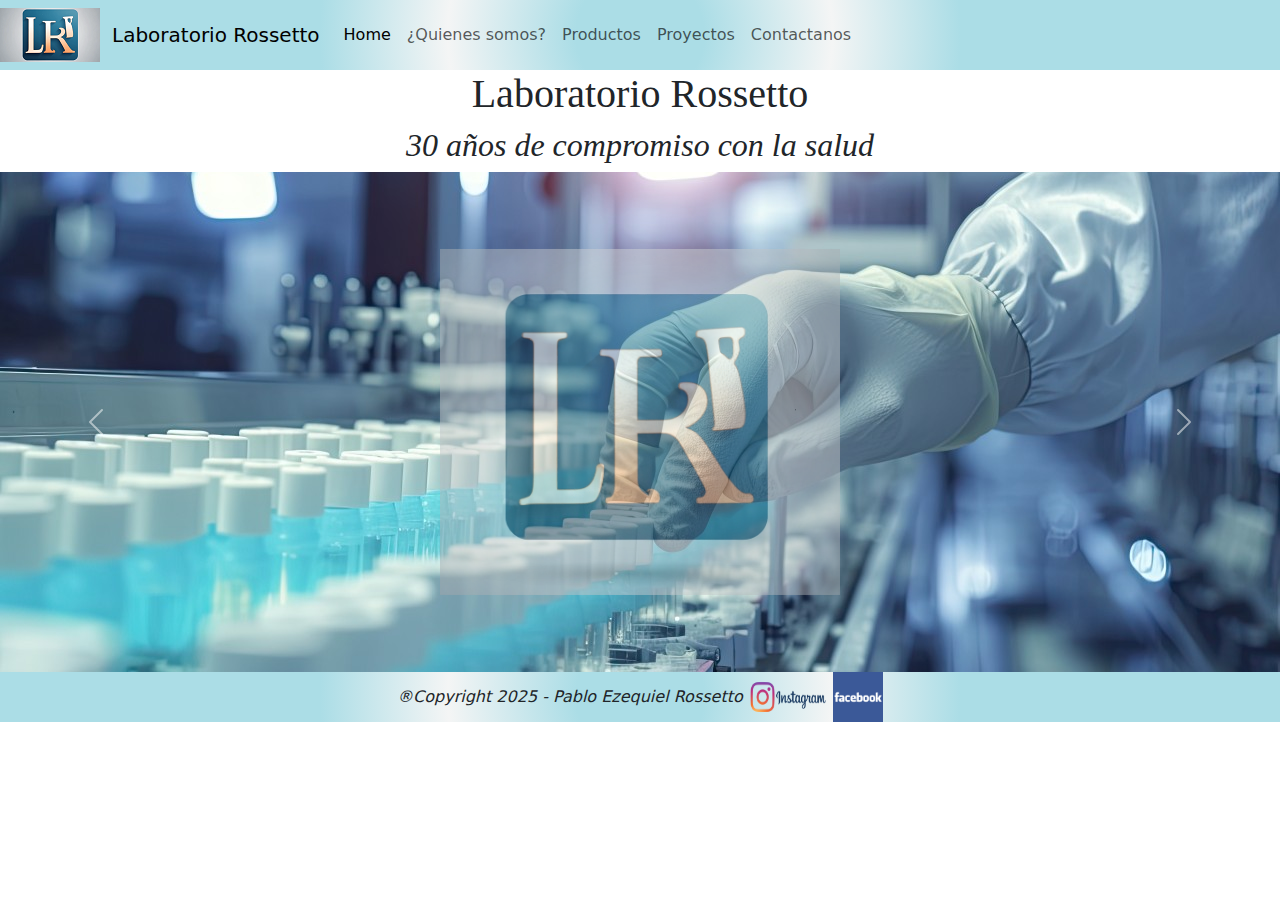
<file: Index.html>
<!DOCTYPE html>
<html lang="en">

<head>
    <meta charset="UTF-8">
    <meta name="viewport" content="width=device-width, initial-scale=1.0">
    <link rel="icon" href="./Complementos/Imagenes/logo-prestaña.png">
    <meta name="description" content="El laboratorio argentino más comprometido con la salud desde hace 30 años">
    <link rel="preconnect" href="https://fonts.googleapis.com">
    <link rel="preconnect" href="https://fonts.gstatic.com" crossorigin>
    <link href="https://fonts.googleapis.com/css2?family=Charm:wght@400;700&family=Ubuntu:ital,wght@0,300;0,400;0,500;0,700;1,300;1,400;1,500;1,700&display=swap" rel="stylesheet">
    <link href="https://cdn.jsdelivr.net/npm/bootstrap@5.3.3/dist/css/bootstrap.min.css" rel="stylesheet" integrity="sha384-QWTKZyjpPEjISv5WaRU9OFeRpok6YctnYmDr5pNlyT2bRjXh0JMhjY6hW+ALEwIH" crossorigin="anonymous">
    <link rel="stylesheet" href="./styles/style.css">
    <title>Laboratorio Rossetto</title>
</head>

<body>
    <header>
        <nav class="navbar navbar-expand-lg bg-body-tertiary2">
            <div class="logo">
                <img src="./icons/Logo_pequeño.png" alt="Logo Laboratorio Rossetto">
            </div>
            <div class="container-fluid">
                <a class="navbar-brand" href="./index.html">Laboratorio Rossetto</a>
                <button class="navbar-toggler" type="button" data-bs-toggle="collapse" data-bs-target="#navbarNav" aria-controls="navbarNav" aria-expanded="false" aria-label="Toggle navigation">
                    <span class="navbar-toggler-icon"></span>
                </button>
                <div class="collapse navbar-collapse" id="navbarNav">
                    <ul class="navbar-nav">
                        <li class="nav-item">
                            <a class="nav-link active activo" aria-current="page" href="./index.html">Home</a>
                        </li>
                        <li class="nav-item">
                            <a class="nav-link activo" href="./pages/quienes-somos.html">¿Quienes somos?</a>
                        </li>
                        <li class="nav-item">
                            <a class="nav-link activo" href="./pages/productos.html">Productos</a>
                        </li>
                        <li class="nav-item">
                            <a class="nav-link activo" href="./pages/nuevos-proyectos.html">Proyectos</a>
                        </li>
                        <li class="nav-item">
                            <a class="nav-link activo" href="./pages/contacto.html">Contactanos</a>
                        </li>
                    </ul>
                </div>
            </div>
        </nav>
    </header>

    <main>
        <h1 class="text-center">Laboratorio Rossetto</h1>
        <h2 class="text-center"><em>30 años de compromiso con la salud</em></h2>
        <div id="carouselExampleAutoplaying" class="carousel slide" data-bs-ride="carousel">
            <img src="./icons/logo-grande.png" alt="Imagen encima del carrusel" class="overlay-image">
            <div class="carousel-inner">
                <div class="carousel-item active">
                    <img src="./images/manodosi.jfif" class="d-block w-100" alt="laboratorio mesada">
                </div>
                <div class="carousel-item">
                    <img src="./images/acondi.jpg" class="d-block w-100" alt="foto acondicionamiento primario">
                </div>
                <div class="carousel-item">
                    <img src="./images/dosificado.jpg" class="d-block w-100" alt="foto dosificado">
                </div>
            </div>
            <button class="carousel-control-prev" type="button" data-bs-target="#carouselExampleAutoplaying" data-bs-slide="prev">
                <span class="carousel-control-prev-icon" aria-hidden="true"></span>
                <span class="visually-hidden">Previous</span>
            </button>
            <button class="carousel-control-next" type="button" data-bs-target="#carouselExampleAutoplaying" data-bs-slide="next">
                <span class="carousel-control-next-icon" aria-hidden="true"></span>
                <span class="visually-hidden">Next</span>
            </button>
        </div>
    </main>

    <footer>
        <div class="pie">
            <em>®Copyright 2025 - Pablo Ezequiel Rossetto</em>
            <a href="https://www.instagram.com/"><img src="./icons/instagram.png" alt="Instagram" width="80" height="50"></a>
            <a href="https://www.facebook.com/?locale=es_LA"><img src="./icons/facebook.png" alt="Facebook" width="50" height="50"></a>
        </div>
    </footer>

    <script src="https://cdn.jsdelivr.net/npm/bootstrap@5.3.3/dist/js/bootstrap.bundle.min.js" integrity="sha384-YvpcrYf0tY3lHB60NNkmXc5s9fDVZLESaAA55NDzOxhy9GkcIdslK1eN7N6jIeHz" crossorigin="anonymous"></script>
</body>

</html>
</file>
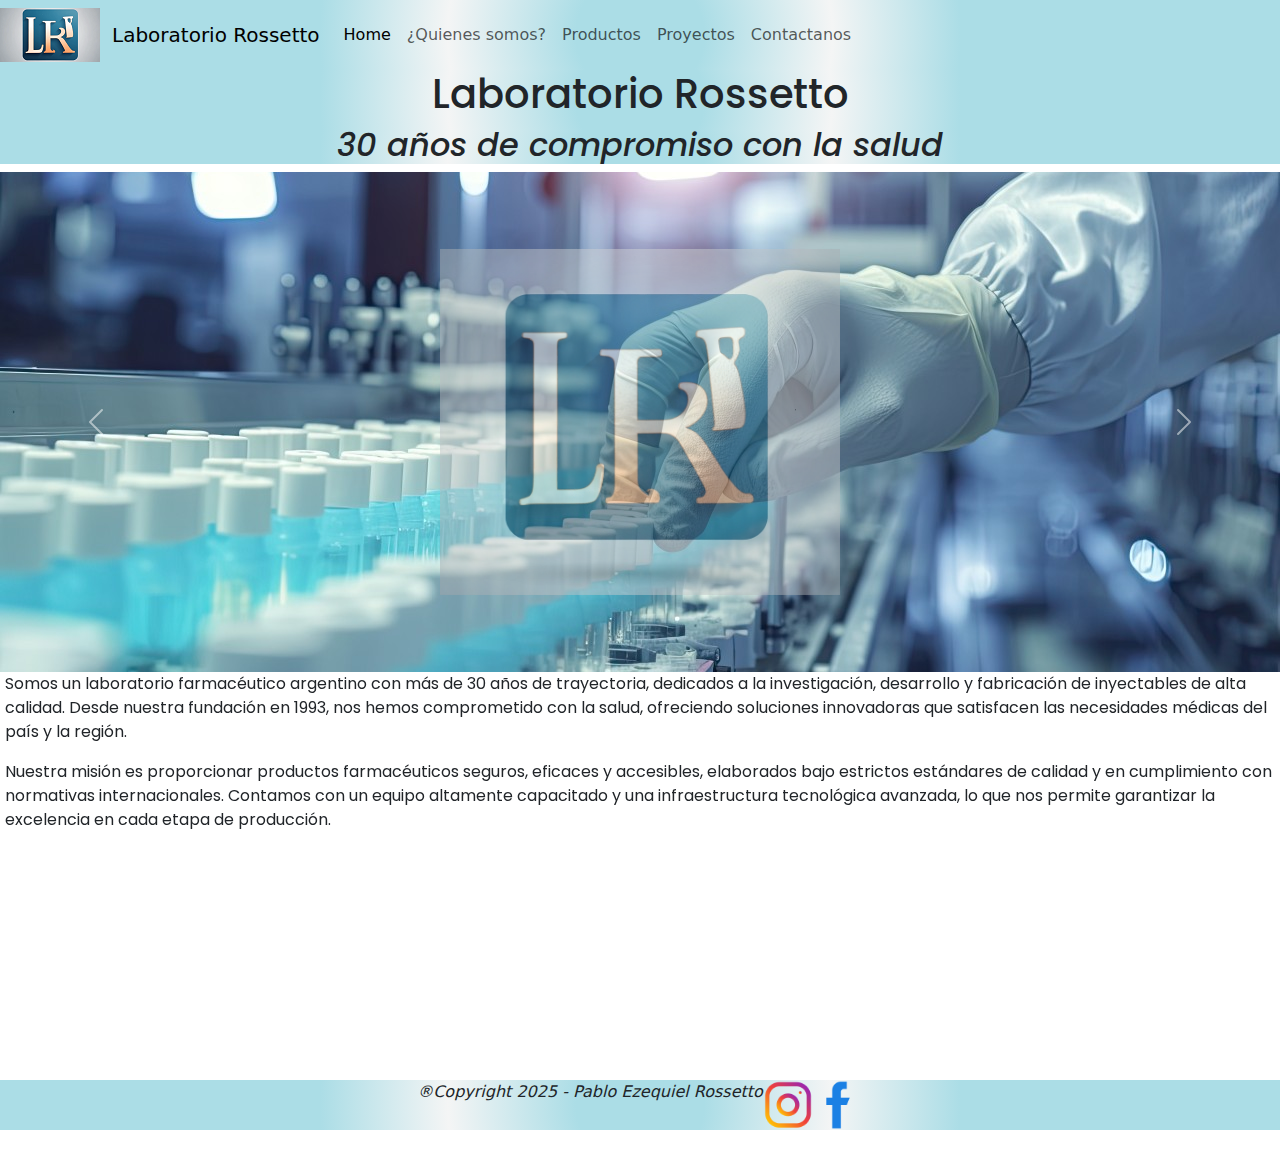
<file: index.html>
<!DOCTYPE html>
<html lang="en">

<head>
    <meta charset="UTF-8">
    <meta name="viewport" content="width=device-width, initial-scale=1.0">
    <meta name="keywords" content="laboratorio, salud, inyectable, argentino, compromiso, seguridad, medicina">
    <meta name="description" content="Laboratorio Rossetto, laboratorio argentino comprometido con la salud desde hace 30 años. Productos inyectables de primera linea y nuevos desarrollos.">
    <link rel="icon" href="./icons/logo-prestaña.png">
    <meta name="description" content="El laboratorio argentino más comprometido con la salud desde hace 30 años">
    <link href="https://cdn.jsdelivr.net/npm/bootstrap@5.3.3/dist/css/bootstrap.min.css" rel="stylesheet" integrity="sha384-QWTKZyjpPEjISv5WaRU9OFeRpok6YctnYmDr5pNlyT2bRjXh0JMhjY6hW+ALEwIH" crossorigin="anonymous">
    <link rel="preconnect" href="https://fonts.googleapis.com">
    <link rel="preconnect" href="https://fonts.gstatic.com" crossorigin>
    <link href="https://fonts.googleapis.com/css2?family=Poppins:ital,wght@0,100;0,200;0,300;0,400;0,500;0,600;0,700;0,800;0,900;1,100;1,200;1,300;1,400;1,500;1,600;1,700;1,800;1,900&display=swap" rel="stylesheet">
    <link rel="stylesheet" href="https://cdnjs.cloudflare.com/ajax/libs/animate.css/4.1.1/animate.min.css"/><!--animaciones animatecss-->
    <link href="https://unpkg.com/aos@2.3.1/dist/aos.css" rel="stylesheet"><!--AOS-->
    <link rel="stylesheet" href="./styles/style.css"> <!--css-->
    <title>Laboratorio
         Rossetto</title>
</head>

<body>
    <header>
        <nav class="navbar navbar-expand-lg bg-body-tertiary2">
            <div class="logo">
                <a href="./index.html"><img class="logoapear" src="./icons/Logo_pequeño.png" alt="Logo Laboratorio Rossetto"></a>
            </div>
            <div class="container-fluid">
                <a class="navbar-brand" href="./index.html">Laboratorio Rossetto</a>
                <button class="navbar-toggler" type="button" data-bs-toggle="collapse" data-bs-target="#navbarNav" aria-controls="navbarNav" aria-expanded="false" aria-label="Toggle navigation">
                    <span class="navbar-toggler-icon"></span>
                </button>
                <div class="collapse navbar-collapse" id="navbarNav">
                    <ul class="navbar-nav">
                        <li class="nav-item">
                            <a class="nav-link active activo" aria-current="page" href="./index.html">Home</a>
                        </li>
                        <li class="nav-item">
                            <a class="nav-link activo" href="./pages/quienes-somos.html">¿Quienes somos?</a>
                        </li>
                        <li class="nav-item">
                            <a class="nav-link activo" href="./pages/productos.html">Productos</a>
                        </li>
                        <li class="nav-item">
                            <a class="nav-link activo" href="./pages/nuevos-proyectos.html">Proyectos</a>
                        </li>
                        <li class="nav-item">
                            <a class="nav-link activo" href="./pages/contacto.html">Contactanos</a>
                        </li>
                    </ul>
                </div>
            </div>
        </nav>
    </header>

    <main>
        <div class="titulos">
            <h1 class="text-center">Laboratorio Rossetto</h1>
            <h2 class="text-center"><em>30 años de compromiso con la salud</em></h2>
        </div>
        <div id="carouselExampleAutoplaying" class="carousel slide" data-bs-ride="carousel">
            <img src="./icons/logo-grande.png" alt="Imagen encima del carrusel" class="overlay-image">
            <div class="carousel-inner">
                <div class="carousel-item active">
                    <img src="./images/manodosi.jfif" class="d-block w-100" alt="laboratorio mesada">
                </div>
                <div class="carousel-item">
                    <img src="./images/acondi.jpg" class="d-block w-100" alt="foto acondicionamiento primario">
                </div>
                <div class="carousel-item">
                    <img src="./images/dosificado.jpg" class="d-block w-100" alt="foto dosificado">
                </div>
            </div>
            <button class="carousel-control-prev" type="button" data-bs-target="#carouselExampleAutoplaying" data-bs-slide="prev">
                <span class="carousel-control-prev-icon" aria-hidden="true"></span>
                <span class="visually-hidden">Previous</span>
            </button>
            <button class="carousel-control-next" type="button" data-bs-target="#carouselExampleAutoplaying" data-bs-slide="next">
                <span class="carousel-control-next-icon" aria-hidden="true"></span>
                <span class="visually-hidden">Next</span>
            </button>
        </div>
        <div data-aos="fade-up">
            <p>Somos un laboratorio farmacéutico argentino con más de 30 años de trayectoria, dedicados a la investigación, desarrollo y fabricación de inyectables de alta calidad. Desde nuestra fundación en 1993, nos hemos comprometido con la salud, ofreciendo soluciones innovadoras que satisfacen las necesidades médicas del país y la región.</p>
        </div>
        <div data-aos="fade-up">
            <p>Nuestra misión es proporcionar productos farmacéuticos seguros, eficaces y accesibles, elaborados bajo estrictos estándares de calidad y en cumplimiento con normativas internacionales. Contamos con un equipo altamente capacitado y una infraestructura tecnológica avanzada, lo que nos permite garantizar la excelencia en cada etapa de producción.</p>
        </div>
        <div data-aos="fade-up">
            <p>Con presencia en toda América Latina, trabajamos de la mano con hospitales, clínicas y profesionales médicos para mejorar la calidad de vida de los pacientes. Nos enorgullece ser un aliado estratégico del sistema de salud argentino, contribuyendo al bienestar de millones de personas. A lo largo de los años, hemos consolidado relaciones duraderas con instituciones de salud en diferentes países de la región, facilitando el acceso a tratamientos de alta calidad y promoviendo la mejora continua en los procesos médicos. Nuestro compromiso con la salud no solo se limita a la calidad de nuestros productos, sino también a la capacitación y actualización constante de los profesionales de la salud, a quienes apoyamos con información y herramientas necesarias para optimizar la atención a los pacientes. Además, estamos dedicados a la investigación y desarrollo de nuevas soluciones terapéuticas que puedan contribuir a la mejora de la salud pública y a la innovación médica, siempre con el objetivo de hacer llegar productos efectivos y seguros a quienes más lo necesitan. Nos sentimos orgullosos de formar parte del avance del sistema de salud en América Latina, llevando esperanza y calidad de vida a cada uno de los pacientes que confían en nuestras soluciones farmacéuticas.</p>
        </div>
    </main>

    <footer>
            <em>®Copyright 2025 - Pablo Ezequiel Rossetto</em>
            <a href="https://www.instagram.com/"><img class="rs" src="./icons/logo-ig.png" alt="Instagram" ></a>
            <a href="https://www.facebook.com/?locale=es_LA"><img class="rs" src="./icons/logo-fb.png" alt="Facebook"></a>
    </footer>

    <script src="https://cdn.jsdelivr.net/npm/bootstrap@5.3.3/dist/js/bootstrap.bundle.min.js" integrity="sha384-YvpcrYf0tY3lHB60NNkmXc5s9fDVZLESaAA55NDzOxhy9GkcIdslK1eN7N6jIeHz" crossorigin="anonymous"></script>
    <script src="https://unpkg.com/aos@2.3.1/dist/aos.js"></script><!--AOS-->
    <script>
        AOS.init();
      </script>
</body>

</html>
</file>
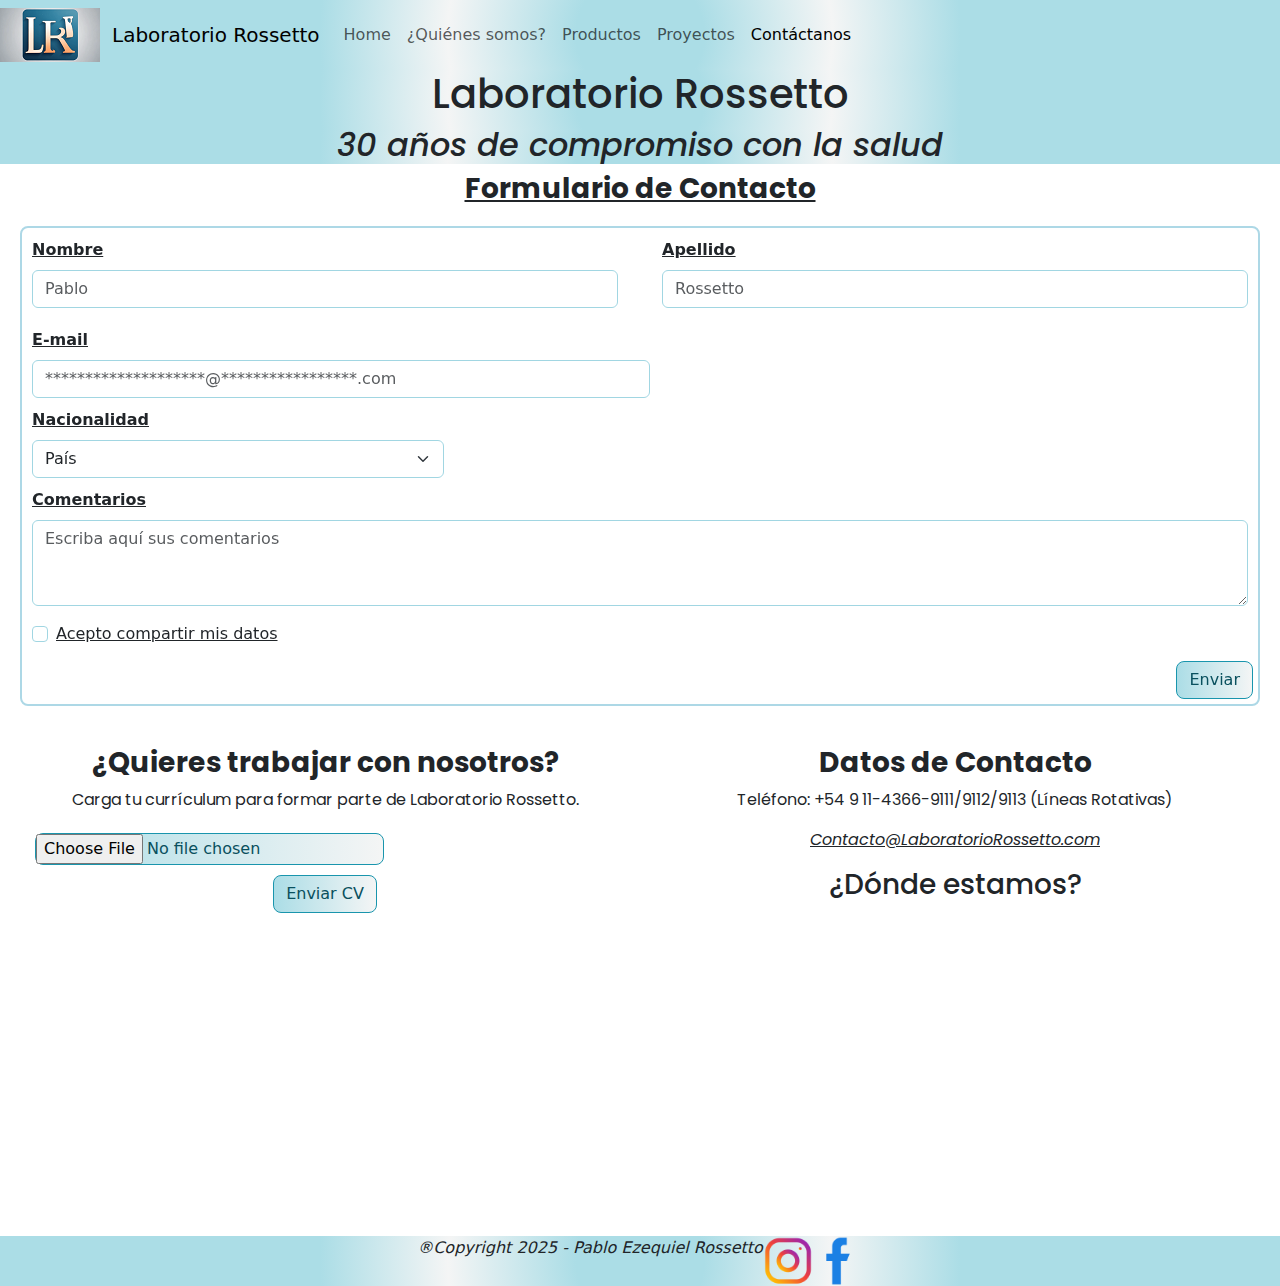
<file: pages/contacto.html>
<!DOCTYPE html>
<html lang="en">
<head>
    <meta charset="UTF-8">
    <meta name="viewport" content="width=device-width, initial-scale=1.0">
    <meta name="keywords" content="laboratorio, contacto, trabajo, curriculum, ubicación">
    <meta name="description" content="Formulario de contacto, ubicación, telefonos y datos de laboratorio Rossetto.Carga de CV">
    <link href="https://cdn.jsdelivr.net/npm/bootstrap@5.3.3/dist/css/bootstrap.min.css" rel="stylesheet" integrity="sha384-QWTKZyjpPEjISv5WaRU9OFeRpok6YctnYmDr5pNlyT2bRjXh0JMhjY6hW+ALEwIH" crossorigin="anonymous">
    <link rel="icon" href="../icons/logo-prestaña.png">
    <link rel="preconnect" href="https://fonts.googleapis.com">
    <link rel="preconnect" href="https://fonts.gstatic.com" crossorigin>
    <link href="https://fonts.googleapis.com/css2?family=Poppins:ital,wght@0,100;0,200;0,300;0,400;0,500;0,600;0,700;0,800;0,900;1,100;1,200;1,300;1,400;1,500;1,600;1,700;1,800;1,900&display=swap" rel="stylesheet">
    <link rel="stylesheet" href="https://cdnjs.cloudflare.com/ajax/libs/animate.css/4.1.1/animate.min.css"/>
    <link href="https://unpkg.com/aos@2.3.1/dist/aos.css" rel="stylesheet">
    <link rel="stylesheet" href="../styles/style.css">
    <title>LR-Contacto</title>
</head>
<body>
    <header>
        <nav class="navbar navbar-expand-lg bg-body-tertiary2">
            <div class="logo">
                <a href="../index.html"><img class="logoapear" src="../icons/Logo_pequeño.png" alt="Logo Laboratorio Rossetto"></a>
            </div>
            <div class="container-fluid">
              <a class="navbar-brand" href="../index.html">Laboratorio Rossetto</a>
              <button class="navbar-toggler" type="button" data-bs-toggle="collapse" data-bs-target="#navbarNav" aria-controls="navbarNav" aria-expanded="false" aria-label="Toggle navigation">
                <span class="navbar-toggler-icon"></span>
              </button>
              <div class="collapse navbar-collapse" id="navbarNav">
                <ul class="navbar-nav">
                  <li class="nav-item">
                    <a class="nav-link activo" href="../index.html">Home</a>
                  </li>
                  <li class="nav-item">
                    <a class="nav-link activo" href="../pages/quienes-somos.html">¿Quiénes somos?</a>
                  </li>
                  <li class="nav-item">
                    <a class="nav-link activo" href="../pages/productos.html">Productos</a>
                  </li>
                  <li class="nav-item">
                    <a class="nav-link activo" href="../pages/nuevos-proyectos.html">Proyectos</a>
                  </li>
                  <li class="nav-item">
                    <a class="nav-link active activo" aria-current="page" href="../pages/contacto.html">Contáctanos</a>
                  </li>
                </ul>
              </div>
            </div>
        </nav>
    </header>

    <main>
      <div class="titulos">
        <h1 class="text-center">Laboratorio Rossetto</h1>
        <h2 class="text-center"><em>30 años de compromiso con la salud</em></h2>
      </div>
        <section>
        <h3 class="text-center"><u><strong>Formulario de Contacto</strong></u></h3>
        <form action="" method="post" class="itemform">
            <fieldset>
              <div data-aos="fade-up"     data-aos-duration="3000">
                <form class="row g-3">
                    <div class="row">
                        <div class="col camp">
                            <label for="inputEmail4" class="form-label"><strong><u>Nombre</u></strong></label>
                          <input type="text" class="form-control campform" placeholder="Pablo" aria-label="Nombre">
                        </div>
                        <div class="col camp">
                            <label for="inputEmail4" class="form-label"><strong><u>Apellido</u></strong></label>
                          <input type="text" class="form-control campform" placeholder="Rossetto" aria-label="Apellido">
                        </div>
                      </div>
                    <div class="col-md-6 camp">
                      <label for="inputEmail4" class="form-label"><strong><u>E-mail</u></strong></label>
                      <input type="email" class="form-control campform" placeholder="********************@*****************.com" aria-label="Email" id="inputEmail4">
                    </div>  
                    <div class="col-md-4 camp">
                      <label for="inputState" class="form-label"><strong><u>Nacionalidad</u></strong></label>
                      <select id="inputState" class="form-select campform">
                        <option selected><strong><u>País</u></strong></option>
                        <option value="Argentina">Argentina </option>
                        <option value="Brasil">Brasil </option>
                        <option value="Chile">Chile </option>
                        <option value="Uruguay">Uruguay </option>
                        <option value="Colombia">Colombia </option>
                      </select>
                    </div>
                    <div class="mb-3 camp">
                        <label for="exampleFormControlTextarea1" class="form-label"><strong><u>Comentarios</u></strong></label>
                        <textarea class="form-control campform" id="exampleFormControlTextarea1" rows="3" placeholder="Escriba aquí sus comentarios"></textarea>
                      </div>
                    <div class="col-12">
                      <div class="form-check camp">
                        <input class="form-check-input campform" type="checkbox" id="gridCheck">
                        <label class="form-check-label" for="gridCheck">
                         <u>Acepto compartir mis datos</u>
                        </label>
                      </div>
                    </div>
                    <div class="d-grid gap-2 d-md-flex justify-content-md-end">
                      <button type="submit" class="btn btn-info btnsend">Enviar</button>
                    </div>
                  </form>
                </div>
            </fieldset>
        </form>
        </section>
        <section class="row gridcontacto">
            <div class="col-md-6 cvdatos">
                <h3><strong>¿Quieres trabajar con nosotros?</strong></h3>
                 <p>Carga tu currículum para formar parte de Laboratorio Rossetto.</p>
                 <label class="btnsend" for="CV"><input  type="file" name="CV" id="CV" ></label>
                 <div class="d-grid gap-2 d-md-flex justify-content-md-end">
                    <button type="submit" class="btn btn-info btncv">Enviar CV</button>
                  </div>
            </div>
            <div class="col-md-6 cvdatos">
                <h3><strong>Datos de Contacto</h3></strong>
                <p>Teléfono: +54 9 11-4366-9111/9112/9113 (Líneas Rotativas)</p>
                <p><em><u>Contacto@LaboratorioRossetto.com</u></em></p>
          <h3>¿Dónde estamos?</h3>
        <iframe src="https://www.google.com/maps/embed?pb=!1m18!1m12!1m3!1d3282.046421442697!2d-58.42911982339032!3d-34.65353056013204!2m3!1f0!2f0!3f0!3m2!1i1024!2i768!4f13.1!3m3!1m2!1s0x95bccb868f6963f1%3A0x870edaac286b42fd!2sLaboratorio%20Internacional%20Argentino!5e0!3m2!1ses!2sar!4v1736963781102!5m2!1ses!2sar" width="400" height="300" style="border:0;" allowfullscreen="" loading="lazy" referrerpolicy="no-referrer-when-downgrade"></iframe>
             </div>
        </section>    
    </main>
  
    <footer>
            <em>®Copyright 2025 - Pablo Ezequiel Rossetto</em>
            <a  href="https://www.instagram.com/"><img class="rs" src="../icons/logo-ig.png" alt="Instagram"></a>
            <a href="https://www.facebook.com/?locale=es_LA"><img class="rs" src="../icons/logo-fb.png" alt="Facebook"></a>
    </footer>
    <script src="https://cdn.jsdelivr.net/npm/bootstrap@5.3.3/dist/js/bootstrap.bundle.min.js" integrity="sha384-YvpcrYf0tY3lHB60NNkmXc5s9fDVZLESaAA55NDzOxhy9GkcIdslK1eN7N6jIeHz" crossorigin="anonymous"></script>
    <script src="https://unpkg.com/aos@2.3.1/dist/aos.js"></script><!--AOS-->
    <script>
        AOS.init();
      </script>
</body>
</html>
</file>
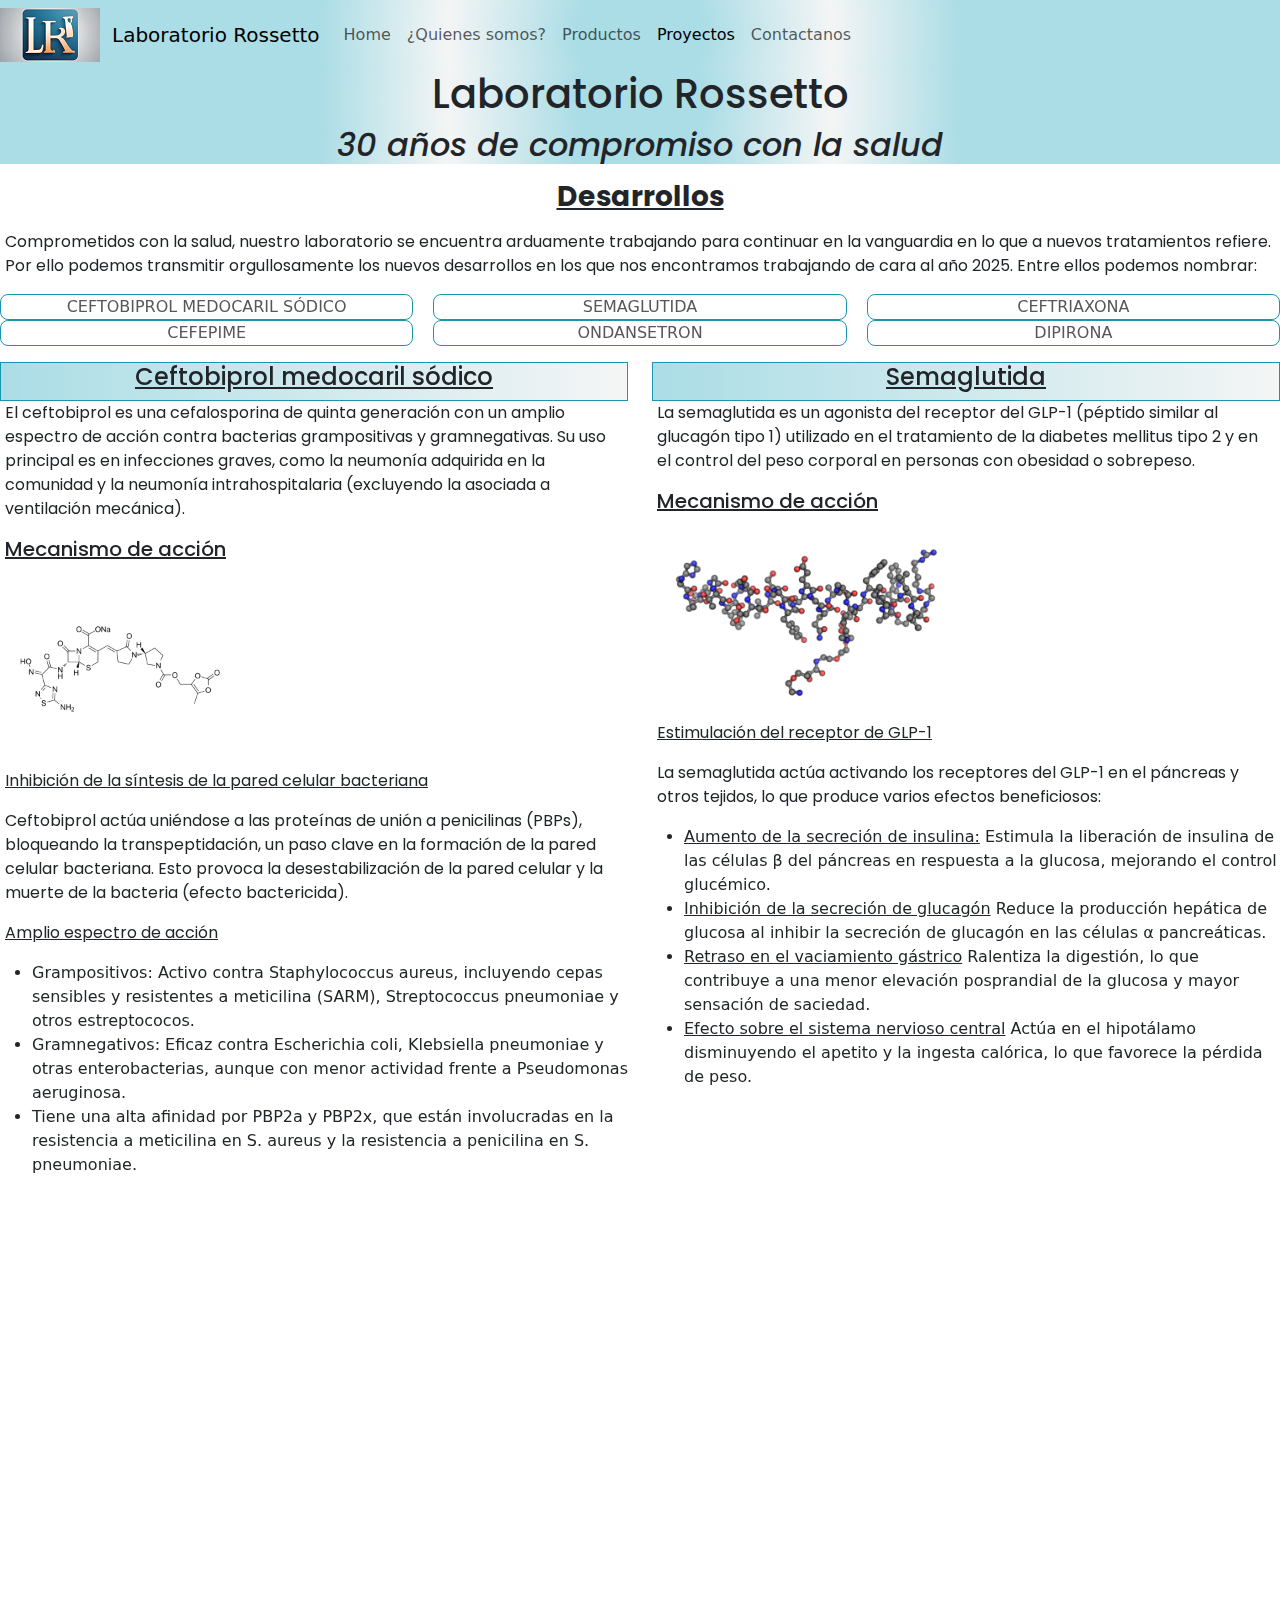
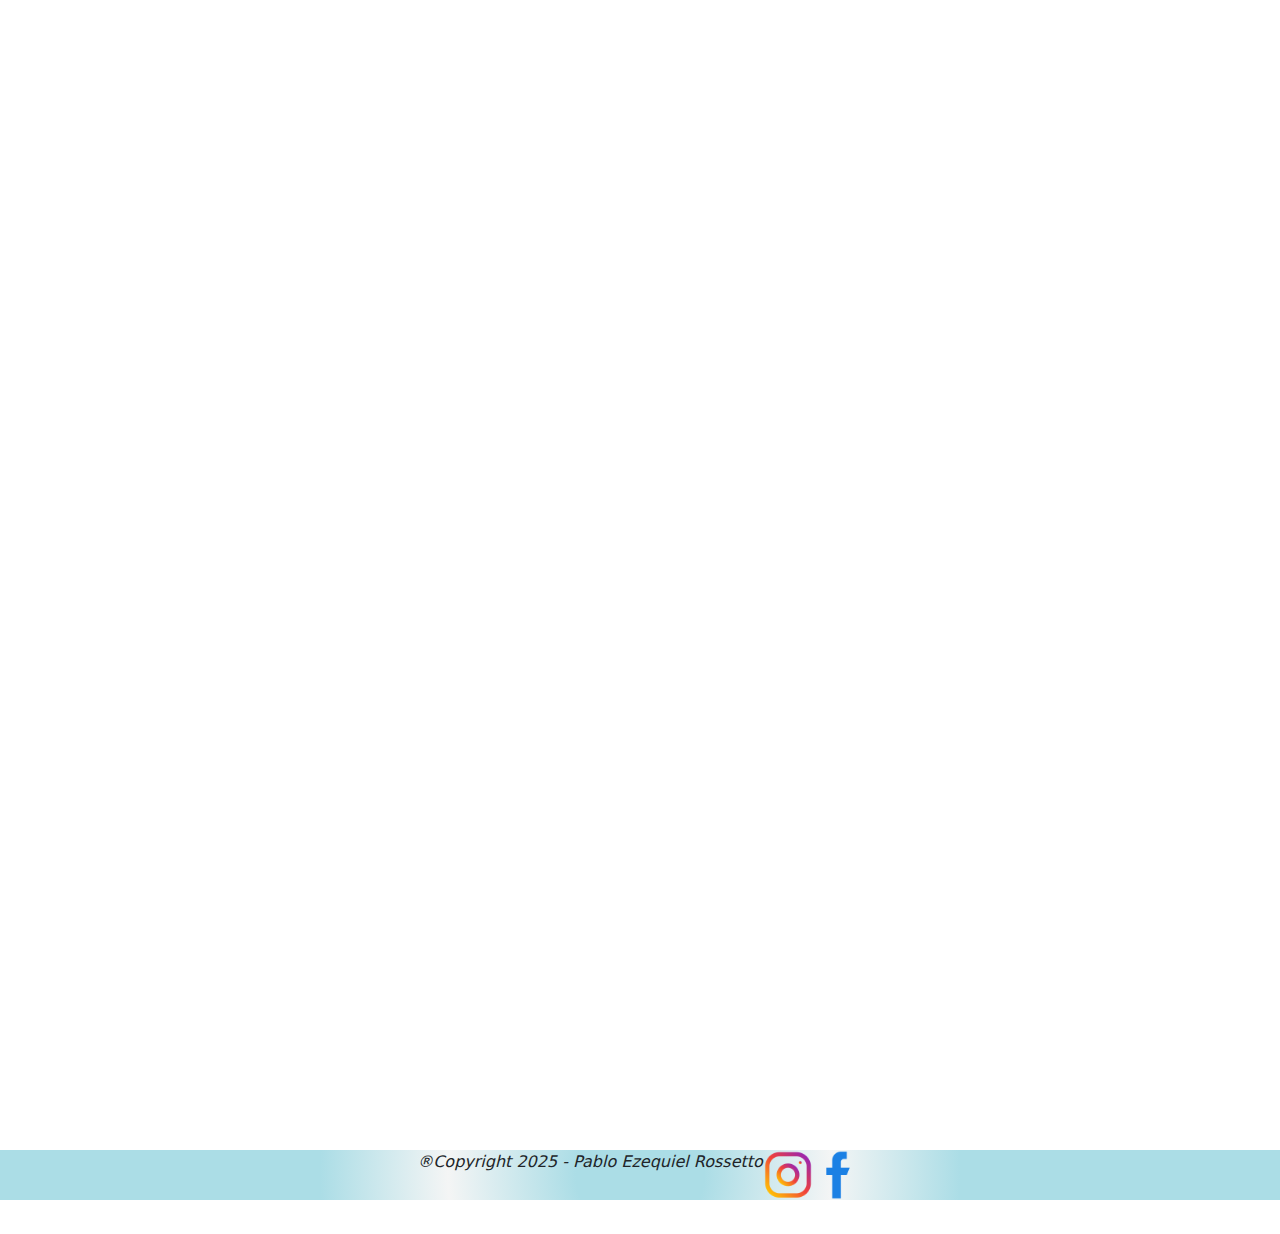
<file: pages/nuevos-proyectos.html>
<!DOCTYPE html>
<html lang="en">
<head>
    <meta charset="UTF-8">
    <meta name="viewport" content="width=device-width, initial-scale=1.0">
    <meta name="keywords" content="Desarrollo, nuevos productos, inyectables, investigación.">
    <meta name="description" content="Desarrollo de nuevos productos de laboratorio Rossetto. Información sobre investigaciones en curso."
    <link rel="icon" href="../icons/logo-prestaña.png">
    <link href="https://cdn.jsdelivr.net/npm/bootstrap@5.3.3/dist/css/bootstrap.min.css" rel="stylesheet" integrity="sha384-QWTKZyjpPEjISv5WaRU9OFeRpok6YctnYmDr5pNlyT2bRjXh0JMhjY6hW+ALEwIH" crossorigin="anonymous">
    <link rel="preconnect" href="https://fonts.googleapis.com">
    <link rel="preconnect" href="https://fonts.gstatic.com" crossorigin>
    <link href="https://fonts.googleapis.com/css2?family=Poppins:ital,wght@0,100;0,200;0,300;0,400;0,500;0,600;0,700;0,800;0,900;1,100;1,200;1,300;1,400;1,500;1,600;1,700;1,800;1,900&display=swap" rel="stylesheet">
    <link rel="stylesheet" href="https://cdnjs.cloudflare.com/ajax/libs/animate.css/4.1.1/animate.min.css"/>
    <link href="https://unpkg.com/aos@2.3.1/dist/aos.css" rel="stylesheet">
    <link rel="stylesheet" href="../styles/style.css">
    <title>LR-Proyectos</title>
</head>
<body>
    <header>
        <nav class="navbar navbar-expand-lg bg-body-tertiary2">
            <div class="logo">
                <a href="../index.html"><img class="logoapear" src="../icons/Logo_pequeño.png" alt="Logo Laboratorio Rossetto"></a>
            </div>
            <div class="container-fluid">
                <a class="navbar-brand" href="../index.html">Laboratorio Rossetto</a>
                <button class="navbar-toggler" type="button" data-bs-toggle="collapse" data-bs-target="#navbarNav" aria-controls="navbarNav" aria-expanded="false" aria-label="Toggle navigation">
                    <span class="navbar-toggler-icon"></span>
                </button>
                <div class="collapse navbar-collapse" id="navbarNav">
                    <ul class="navbar-nav">
                        <li class="nav-item">
                            <a class="nav-link activo" href="../index.html">Home</a>
                        </li>
                        <li class="nav-item">
                            <a class="nav-link activo" href="../pages/quienes-somos.html">¿Quienes somos?</a>
                        </li>
                        <li class="nav-item">
                            <a class="nav-link activo" href="../pages/productos.html">Productos</a>
                        </li>
                        <li class="nav-item">
                            <a class="nav-link active activo" aria-current="page" href="../pages/nuevos-proyectos.html">Proyectos</a>
                        </li>
                        <li class="nav-item">
                            <a class="nav-link activo" href="../pages/contacto.html">Contactanos</a>
                        </li>
                    </ul>
                </div>
            </div>
        </nav>
    </header>
    <main>
        <div class="titulos">        
            <h1 class="text-center">Laboratorio Rossetto</h1>
            <h2 class="text-center"><em>30 años de compromiso con la salud</em></h2>
        </div>
        <h3 class="m-3 text-center"><u><strong>Desarrollos</strong></u></h3>
        <div data-aos="fade-up"     data-aos-duration="3000">
        <p>Comprometidos con la salud, nuestro laboratorio se encuentra arduamente trabajando para continuar en la vanguardia en lo que a nuevos tratamientos refiere. Por ello podemos transmitir orgullosamente los nuevos desarrollos en los que nos encontramos trabajando de cara al año 2025. Entre ellos podemos nombrar:</p>
        <div class="table">
             <a href="#Ceftobiprol">Ceftobiprol medocaril sódico</a></li>
            <a href="#Semaglutida">Semaglutida</a></li>
            <a href="#Ceftriaxona">Ceftriaxona</a></li>
            <a href="#Cefepime">Cefepime</a></li>
            <a href="#Cefepime">Ondansetron</a></li>
            <a href="#Cefepime">Dipirona</a></li>
        </div>

        </div>
        <section>
            <div class="row">
                <div class="col-sm-6">
                    <div data-aos="fade-up"     data-aos-duration="3000">
                    <div class="titledev"><h4 id="Ceftobiprol">Ceftobiprol medocaril sódico</h4></div>
                    <p>El ceftobiprol es una cefalosporina de quinta generación con un amplio espectro de acción contra bacterias grampositivas y gramnegativas. Su uso principal es en infecciones graves, como la neumonía adquirida en la comunidad y la neumonía intrahospitalaria (excluyendo la asociada a ventilación mecánica).</p>
                    <h5><u>Mecanismo de acción</u></h5>
                    <img class="imagen-desarrollos" src="../images/Molécula_Ceftobioprol.gif" alt="Molécula Ceftobiprol" >
                    <p><u>Inhibición de la síntesis de la pared celular bacteriana</u></p>
                    <p>Ceftobiprol actúa uniéndose a las proteínas de unión a penicilinas (PBPs), bloqueando la transpeptidación, un paso clave en la formación de la pared celular bacteriana. Esto provoca la desestabilización de la pared celular y la muerte de la bacteria (efecto bactericida).</p>
                    <p><u>Amplio espectro de acción</u></p>
                    <ul>
                        <li>Grampositivos: Activo contra Staphylococcus aureus, incluyendo cepas sensibles y resistentes a meticilina (SARM), Streptococcus pneumoniae y otros estreptococos.</li>
                        <li>Gramnegativos: Eficaz contra Escherichia coli, Klebsiella pneumoniae y otras enterobacterias, aunque con menor actividad frente a Pseudomonas aeruginosa.</li>
                        <li>Tiene una alta afinidad por PBP2a y PBP2x, que están involucradas en la resistencia a meticilina en S. aureus y la resistencia a penicilina en S. pneumoniae.</li>
                    </ul>
                    </div>
                </div>
                <div class="col-sm-6">
                    <div data-aos="fade-up"     data-aos-duration="3000">
                    <div class="titledev"><h4 id="Semaglutida">Semaglutida</h4></div>
                    <p>La semaglutida es un agonista del receptor del GLP-1 (péptido similar al glucagón tipo 1) utilizado en el tratamiento de la diabetes mellitus tipo 2 y en el control del peso corporal en personas con obesidad o sobrepeso.</p>
                    <h5><u>Mecanismo de acción</u></h5>
                    <img class="imagen-desarrollos" src="../images/semaglutid.png" alt="Molécula de Semaglutida">
                    <p><u>Estimulación del receptor de GLP-1</u></p>
                    <p>La semaglutida actúa activando los receptores del GLP-1 en el páncreas y otros tejidos, lo que produce varios efectos beneficiosos:</p>
                    <ul>
                        <li><u>Aumento de la secreción de insulina:</u> Estimula la liberación de insulina de las células β del páncreas en respuesta a la glucosa, mejorando el control glucémico.</li>
                        <li><u>Inhibición de la secreción de glucagón</u> Reduce la producción hepática de glucosa al inhibir la secreción de glucagón en las células α pancreáticas.</li>
                        <li><u>Retraso en el vaciamiento gástrico</u> Ralentiza la digestión, lo que contribuye a una menor elevación posprandial de la glucosa y mayor sensación de saciedad.</li>
                        <li><u>Efecto sobre el sistema nervioso central</u> Actúa en el hipotálamo disminuyendo el apetito y la ingesta calórica, lo que favorece la pérdida de peso.</li>
                    </ul>
                    </div>
                </div>
            </div>
            <div class="row">
                <div class="col-sm-6">
                    <div data-aos="fade-up"     data-aos-duration="3000">
                    <div class="titledev"><h4 id="Ceftriaxona">Ceftriaxona</h4></div>
                    <p>La ceftriaxona es una cefalosporina de tercera generación con un amplio espectro de acción contra bacterias grampositivas y gramnegativas. Se usa en el tratamiento de diversas infecciones graves y en profilaxis quirúrgica.</p>
                    <h5><u>Mecanismo de acción</u></h5>
                    <img class="imagen-desarrollos" src="../images/Ceftriaxona.png" alt="Molécula Ceftriaxona" >
                    <p><u>Inhibición de la síntesis de la pared celular bacteriana</u></p>
                    <p>La ceftriaxona actúa uniéndose a las proteínas de unión a penicilinas (PBPs), interfiriendo con la formación de la pared celular de las bacterias. Esto debilita la estructura de la bacteria y provoca su lisis y muerte (efecto bactericida).</p>
                    <p><u>Amplio espectro de acción</u></p>
                    <ul>
                        <li>Grampositivos: Streptococcus pneumoniae, Streptococcus pyogenes, Staphylococcus aureus (pero no SARM).</li>
                        <li>Gramnegativos: Neisseria meningitidis, Neisseria gonorrhoeae, Haemophilus influenzae, Escherichia coli, Klebsiella pneumoniae y otras enterobacterias.</li>
                        <li>Actividad en el sistema nervioso central (SNC): Puede atravesar la barrera hematoencefálica, lo que la hace útil en el tratamiento de meningitis bacteriana.</li>
                    </ul>
                    </div>
                </div>
                <div class="col-sm-6">
                    <div data-aos="fade-up"     data-aos-duration="3000">
                    <div class="titledev"><h4 id="Cefepime">Cefepime</h4></div>
                    <p>El cefepime es un antibiótico beta-lactámico de la familia de las cefalosporinas de cuarta generación. Se utiliza principalmente para el tratamiento de infecciones bacterianas graves, incluyendo neumonía, infecciones urinarias complicadas, sepsis e infecciones intrahospitalarias.</p>
                    <h5><u>Mecanismo de acción</u></h5>
                    <img class="imagen-desarrollos" src="../images/Cefepime.png" alt="Molécula Cefepime" >
                    <p><u>Inhibición de la síntesis de la pared celular bacteriana</u></p>
                    <p>El cefepime actúa uniéndose a proteínas de unión a penicilinas (PBPs), esenciales para la síntesis de la pared celular bacteriana. Esto inhibe la transpeptidación y debilita la estructura de la pared celular, provocando la lisis y muerte de la bacteria (efecto bactericida).</p>
                    <p><u>Amplio espectro de acción</u></p>
                    <ul>
                        <li>Activo contra bacterias grampositivas (como Staphylococcus y Streptococcus).</li>
                        <li>Alta actividad frente a bacterias gramnegativas, incluyendo Pseudomonas aeruginosa.</li>
                        <li>Mayor estabilidad frente a β-lactamasas en comparación con generaciones previas de cefalosporinas.</li>
                    </ul>
                    </div>
                </div>
            </div>
            <div class="row">
                <div class="col-sm-6">
                    <div data-aos="fade-up"     data-aos-duration="3000">
                    <div class="titledev"><h4 id="Ondansetron">Ondansetron</h4></div>
                    <p>El ondansetrón es un antiemético que pertenece al grupo de los antagonistas selectivos de los receptores de serotonina 5-HT₃. Su principal función es prevenir y tratar las náuseas y vómitos inducidos por quimioterapia, radioterapia y postoperatorios.</p>
                    <h5><u>Mecanismo de acción</u></h5>
                    <img class="imagen-desarrollos" src="../images/ondansetron.png" alt="Molécula Ondansetron">
                    <p><u>Bloqueo de los receptores 5-HT₃  El ondansetrón actúa como antagonista selectivo de los receptores de serotonina 5-HT₃, que están localizados en:</u></p>
                    <ul>
                        <li>Sistema nervioso central (SNC) → En el área postrema del bulbo raquídeo (zona gatillo quimiorreceptora del centro del vómito)</li>
                    </ul>
                    <ul>
                        <li>Sistema nervioso entérico (intestino delgado y estómago), en las terminaciones nerviosas del nervio vago.</li>
                    </ul>
                    <p><u>Reducción del reflejo del vómito: </u>  Durante la quimioterapia o radioterapia, se libera serotonina (5-HT) en el intestino delgado, lo que activa los receptores 5-HT₃ y envía señales al cerebro para inducir el vómito. El ondansetrón bloquea estos receptores, impidiendo la activación del centro del vómito en el SNC.</p>
                    <p><u>Efecto antiemético</u>: Como resultado, el ondansetrón previene y alivia las náuseas y vómitos causados por quimioterapia, radioterapia y anestesia postoperatoria.</p>
                    </div>

                </div>
                <div class="col-sm-6">
                    <div data-aos="fade-up"     data-aos-duration="3000">
                    <div class="titledev"><h4 id="Dipirona">Dipirona</h4></div>
                    <p>La dipirona (también conocida como metamizol) es un analgésico, antipirético y espasmolítico. Se utiliza principalmente para el tratamiento del dolor moderado a severo y la fiebre alta que no responde a otros antipiréticos.</p>
                    <h5><u>Mecanismo de acción</u></h5>
                    <img class="imagen-desarrollos" src="../images/dipirona.jpg" alt="Molécula Dipirona" >
                    <p><u>Inhibición de la síntesis de prostaglandinas</u></p>
                    <ul>
                        <li>La dipirona actúa inhibiendo la enzima ciclooxigenasa (COX-1 y COX-2), reduciendo la producción de prostaglandinas, sustancias que median el dolor, la fiebre y la inflamación.</li>
                    </ul>
                    <p><u>Acción sobre el sistema nervioso central (SNC)</u></p>
                    <ul>
                        <li>Actúa en el sistema nervioso central modulando la transmisión del dolor en la médula espinal y el cerebro.</li>
                    </ul>
                    <p><u>Efecto antipirético</u></p>
                    <ul>
                        <li>Actúa a nivel del hipotálamo, inhibiendo la producción de prostaglandinas en el centro termorregulador, lo que ayuda a reducir la fiebre.</li>
                    </ul>
                    <p><u>Efecto espasmolítico</u></p>
                    <ul>
                        <li>Relaja los músculos lisos de órganos como el tracto gastrointestinal y el sistema urinario, ayudando en casos de cólicos renales o biliares.</li>
                    </ul>
                    </div>                    
                </div>
            </div>
        </section>
    </main>
    <footer>
            <em>®Copyright 2025 - Pablo Ezequiel Rossetto</em>
            <a href="https://www.instagram.com/"><img class="rs" src="../icons/logo-ig.png" alt="Instagram"></a>
            <a href="https://www.facebook.com/?locale=es_LA"><img class="rs" src="../icons/logo-fb.png" alt="Facebook"></a>
    </footer>
    <script src="https://cdn.jsdelivr.net/npm/bootstrap@5.3.3/dist/js/bootstrap.bundle.min.js" integrity="sha384-YvpcrYf0tY3lHB60NNkmXc5s9fDVZLESaAA55NDzOxhy9GkcIdslK1eN7N6jIeHz" crossorigin="anonymous"></script>
    <script src="https://unpkg.com/aos@2.3.1/dist/aos.js"></script><!--AOS-->
    <script>
        AOS.init();
      </script>
</body>
</html>
</file>
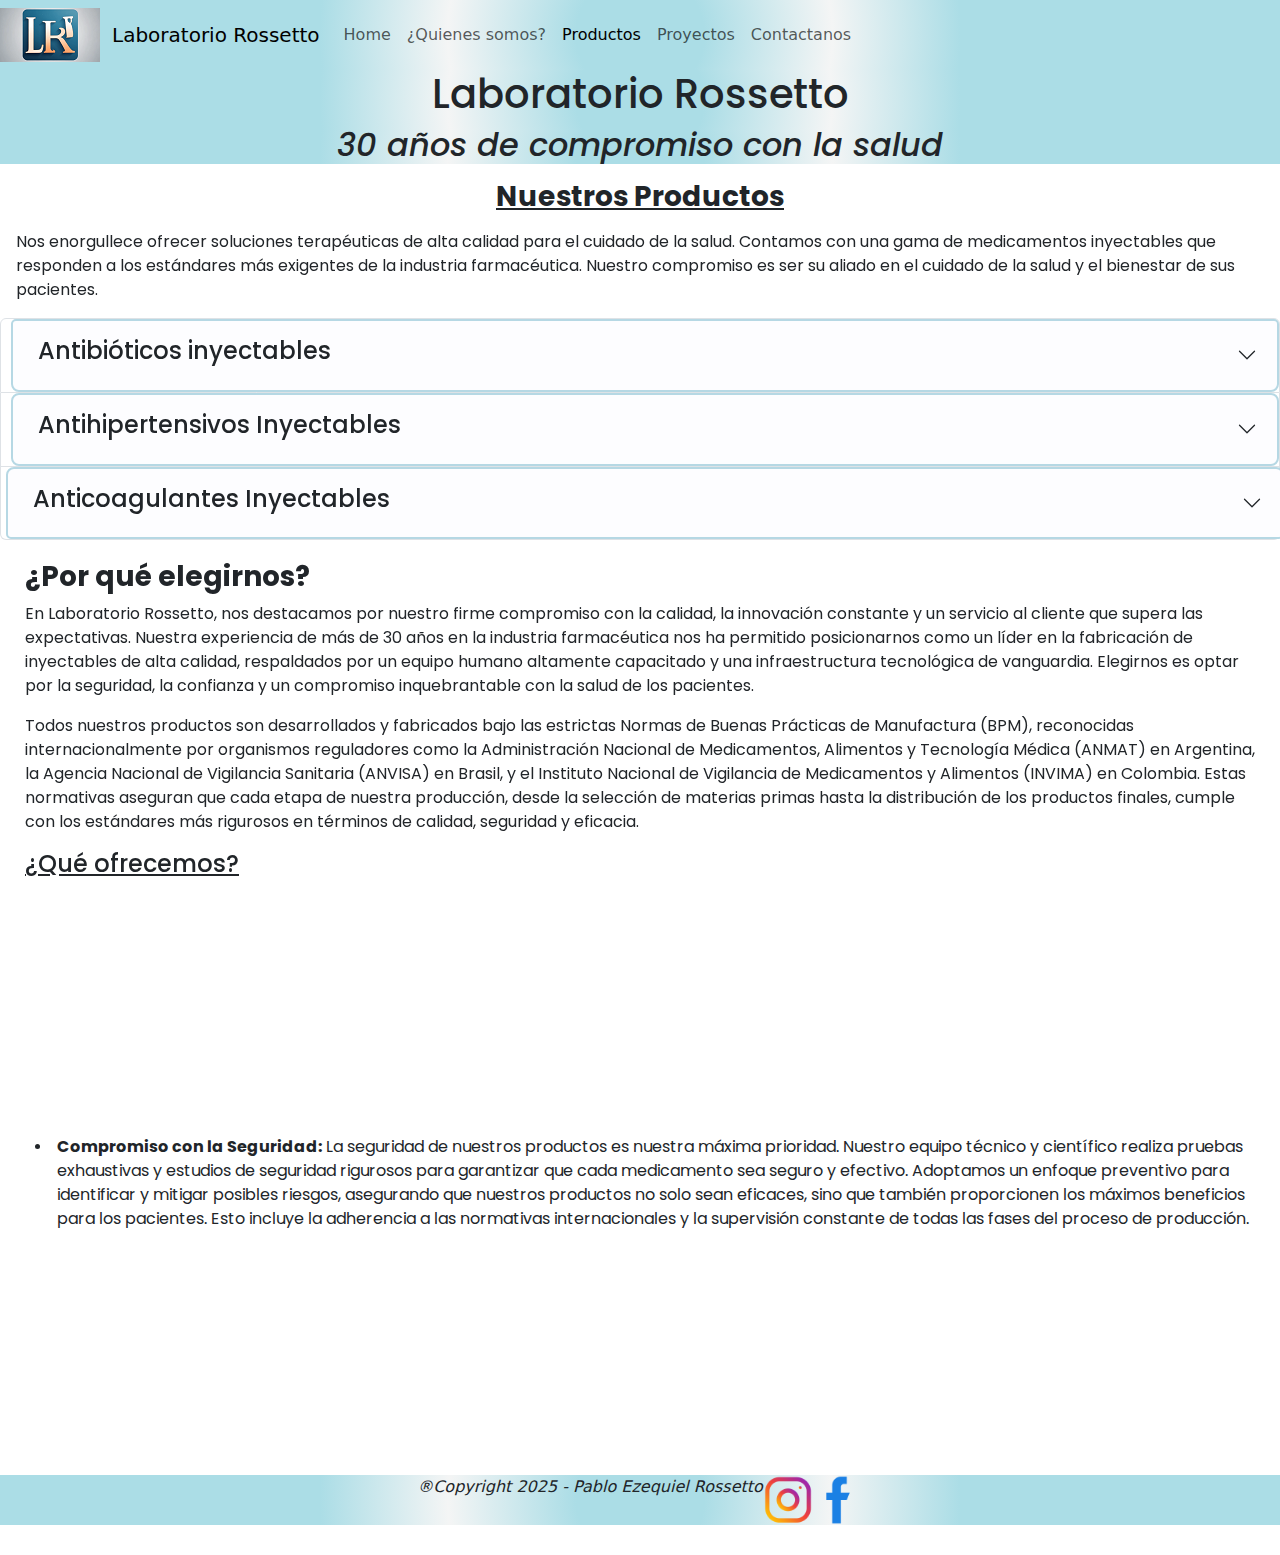
<file: pages/productos.html>
<!DOCTYPE html>
<html lang="en">
<head>
    <meta charset="UTF-8">
    <meta name="viewport" content="width=device-width, initial-scale=1.0">
    <meta name="keywords" content="laboratorio Rossetto, salud, inyectables, productos, antibioticos, antihipertensivos, Anticoagulante, ¿que ofrecemos?, servicios, amikacina,Meropenem,imipenem, Labetalol, Nitroprusiato, esmolol, Enoxaparina, Heparina, Fondaparinux">
    <meta name="description" content="Laboratorio Rossetto, productos elaborados en nuestro laboratorio. Productos Anticoagulantes, hipertensivos y  antibioticos de primera calidad.">
    <link rel="icon" href="../icons/logo-prestaña.png">
    <link href="https://cdn.jsdelivr.net/npm/bootstrap@5.3.3/dist/css/bootstrap.min.css" rel="stylesheet" integrity="sha384-QWTKZyjpPEjISv5WaRU9OFeRpok6YctnYmDr5pNlyT2bRjXh0JMhjY6hW+ALEwIH" crossorigin="anonymous">
    <link rel="preconnect" href="https://fonts.googleapis.com">
    <link rel="preconnect" href="https://fonts.gstatic.com" crossorigin>
    <link href="https://fonts.googleapis.com/css2?family=Poppins:ital,wght@0,100;0,200;0,300;0,400;0,500;0,600;0,700;0,800;0,900;1,100;1,200;1,300;1,400;1,500;1,600;1,700;1,800;1,900&display=swap" rel="stylesheet">
    <link rel="stylesheet" href="https://cdnjs.cloudflare.com/ajax/libs/animate.css/4.1.1/animate.min.css"/>
    <link href="https://unpkg.com/aos@2.3.1/dist/aos.css" rel="stylesheet">
    <link rel="stylesheet" href="../styles/style.css">
    <title>LR-Productos</title>
</head>
<body>
    <header>
        <nav class="navbar navbar-expand-lg bg-body-tertiary2">
            <div class="logo">
                <a href="../index.html"><img class="logoapear" src="../icons/Logo_pequeño.png" alt="Logo Laboratorio Rossetto"></a>
            </div>
            <div class="container-fluid">
              <a class="navbar-brand" href="../index.html">Laboratorio Rossetto</a>
              <button class="navbar-toggler" type="button" data-bs-toggle="collapse" data-bs-target="#navbarNav" aria-controls="navbarNav" aria-expanded="false" aria-label="Toggle navigation">
                <span class="navbar-toggler-icon"></span>
              </button>
              <div class="collapse navbar-collapse" id="navbarNav">
                <ul class="navbar-nav">
                  <li class="nav-item">
                    <a class="nav-link activo" href="../index.html">Home</a>
                  </li>
                  <li class="nav-item">
                    <a class="nav-link activo" href="../pages/quienes-somos.html">¿Quienes somos?</a>
                  </li>
                  <li class="nav-item">
                    <a class="nav-link active activo" aria-current="page" href="../pages/productos.html">Productos</a>
                  </li>
                  <li class="nav-item">
                    <a class="nav-link activo" href="../pages/nuevos-proyectos.html">Proyectos</a>
                  </li>
                  <li class="nav-item">
                    <a class="nav-link activo" href="../pages/contacto.html">Contactanos</a>
                  </li>
                </ul>
              </div>
            </div>
          </nav>
     </header>
            <main>
              <div class="titulos">
                <h1  class="text-center">Laboratorio Rossetto</h1>
                <h2  class="text-center"> <em>30 años de compromiso con la salud</em></h2>
              </div>
                <h3 class="m-3 text-center"><u><strong>Nuestros Productos</strong></u></h3> 
                <div data-aos="fade-down">          
                <p class="m-3">Nos enorgullece ofrecer soluciones terapéuticas de alta calidad para el cuidado de la salud. Contamos con una  gama de medicamentos inyectables que responden a los estándares más exigentes de la industria farmacéutica. Nuestro compromiso es ser su aliado en el cuidado de la salud y el bienestar de sus pacientes.</p>
              </div>   
                <div data-aos="fade-down">
                <div class="accordion" id="accordionExample">
                  <div class="accordion-item">
                    <h2 class="accordion-header">
                      <button class="accordion-button collapsed desplegable" type="button" data-bs-toggle="collapse" data-bs-target="#collapseOne" aria-expanded="false" aria-controls="collapseOne">
                        <h4>Antibióticos inyectables</h4>
                      </button>
                    </h2>
                    <div id="collapseOne" class="accordion-collapse collapse" data-bs-parent="#accordionExample">
                      <div class="accordion-body desplegado">
                        <section class="container-fluid">
                          <div class="row">
                            <div class="col-12 col-lg-4 mb-4 d-flex justify-content-center">
                              <div class="card">
                                <img src="../images/Amikacin.png" class="card-img-top" alt="molecula amikacina">
                                <div class="card-body">
                                  <h5 class="card-title">Amikacina</h5>
                                  <p class="card-text">Eficaz contra bacterias gramnegativas, incluidas Pseudomonas, y útil en infecciones graves resistentes a otros antibióticos.: Ideal para infecciones resistentes</p>
                                  <a href="https://es.wikipedia.org/wiki/Amikacina" class="btn btn-outline-info d-flex justify-content-center btninfo">Más Información</a>
                                </div>
                              </div>
                            </div>
                            
                            <div class="col-12 col-lg-4 mb-4 d-flex justify-content-center">
                              <div class="card">
                                <img src="../images/Meropenem.png" class="card-img-top" alt="molecula meropenem">
                                <div class="card-body">
                                  <h5 class="card-title">Meropenem</h5>
                                  <p class="card-text">Amplio espectro de acción contra bacterias grampositivas, gramnegativas y anaerobias, ideal para infecciones mixtas y nosocomiales.: Cobertura amplia para infecciones complejas</p>
                                  <a href="https://es.wikipedia.org/wiki/Meropenem" class="btn btn-outline-info d-flex justify-content-center btninfo">Más Información</a>
                                </div>
                              </div>
                            </div>
                            
                            <div class="col-12 col-lg-4 mb-4 d-flex justify-content-center">
                              <div class="card">
                                <img src="../images/Imipenem.png" class="card-img-top" alt="molecula imipenem">
                                <div class="card-body">
                                  <h5 class="card-title">Imipenem</h5>
                                  <p class="card-text">Antibiótico de amplio espectro, eficaz frente a bacterias multirresistentes y recomendado en infecciones graves y polimicrobianas.: Antibiótico carbapenémico eficaz contra infecciones graves y resistentes.</p>
                                  <a href="https://es.wikipedia.org/wiki/Imipenem" class="btn btn-outline-info d-flex justify-content-center btninfo">Más Información</a>
                                </div>
                              </div>
                            </div>
                          </div>
                        </section>
                      </div>
                    </div>
                  </div>
                  <div class="accordion-item">
                    <h2 class="accordion-header">
                      <button class="accordion-button collapsed desplegable" type="button" data-bs-toggle="collapse" data-bs-target="#collapseTwo" aria-expanded="false" aria-controls="collapseTwo">
                        <h4>Antihipertensivos Inyectables</h4>
                      </button>
                    </h2>
                    <div id="collapseTwo" class="accordion-collapse collapse" data-bs-parent="#accordionExample">
                      <div class="accordion-body desplegado">
                        <section class="container-fluid">
                          <div class="row">
                            <div class="col-12 col-lg-4 mb-4 d-flex justify-content-center">
                              <div class="card">
                                <img src="../images/labetalol.png" class="card-img-top" alt="molecula labetalol">
                                <div class="card-body">
                                  <h5 class="card-title">Labetalol 20mg/40mg</h5>
                                  <p class="card-text"> Control efectivo y rápido de la presión arterial, indicado para crisis hipertensivas y manejo agudo en pacientes con afecciones cardiovasculares.: Control efectivo y rápido de la presión arterial.</p>
                                  <a href="https://es.wikipedia.org/wiki/labetalol" class="btn btn-outline-info d-flex justify-content-center btninfo">Más Información</a>
                                </div>
                              </div>
                            </div>
                            <div class="col-12 col-lg-4 mb-4 d-flex justify-content-center">
                              <div class="card">
                                <img src="../images/nitroprusiato.png" class="card-img-top" alt="molecula nitroprusiato">
                                <div class="card-body">
                                  <h5 class="card-title">Nitroprusiato de Sodio 50mg (Vasodilatador):</h5>
                                  <p class="card-text">Vasodilatador potente utilizado en emergencias hipertensivas y para reducir la poscarga en insuficiencia cardíaca aguda.: Vasodilatador para emergencias hipertensivas.</p>
                                  <a href="https://es.wikipedia.org/wiki/nitroprusiato" class="btn btn-outline-info d-flex justify-content-center btninfo">Más Información</a>
                                </div>
                              </div>
                            </div>
                            
                            <div class="col-12 col-lg-4 mb-4 d-flex justify-content-center">
                              <div class="card">
                                <img src="../images/Esmolol.png" class="card-img-top" alt="molecula esmolol">
                                <div class="card-body">
                                  <h5 class="card-title">Esmolol 10mg/ml (Betabloqueante):</h5>
                                  <p class="card-text">Betabloqueante de acción corta ideal para control perioperatorio de la presión arterial y arritmias supraventriculares. Para manejo perioperatorio en situaciones críticas.</p>
                                  <a href="https://es.wikipedia.org/wiki/esmolol" class="btn btn-outline-info d-flex justify-content-center btninfo">Más Información</a>
                                </div>
                              </div>
                            </div>
                          </div>
                        </section>
                      </div>
                    </div>
                  </div>
                  <div class="accordion-item">
                    <div class="accordion-header">
                      <button class="accordion-button collapsed desplegable" type="button" data-bs-toggle="collapse" data-bs-target="#collapseThree" aria-expanded="false" aria-controls="collapseThree">
                        <h4>Anticoagulantes Inyectables</h4>
                      </button>
                    </div>
                    <div id="collapseThree" class="accordion-collapse collapse" data-bs-parent="#accordionExample">
                      <div class="accordion-body desplegado">
                        <section class="container-fluid">
                          <div class="row">
                            <div class="col-12 col-lg-4 mb-4 d-flex justify-content-center">
                              <div class="card">
                                <img src="../images/Enoxaparin.png" class="card-img-top" alt="molecula enoxaparina">
                                <div class="card-body">
                                  <h5 class="card-title">Enoxaparina 40mg/60mg/80mg (Heparina de Bajo Peso Molecular)</h5>
                                  <p class="card-text"> Profilaxis y tratamiento de trombosis venosa profunda y embolia pulmonar, con menor riesgo de complicaciones hemorrágicas.: Profilaxis y tratamiento de trombosis venosa profunda.</p>
                                  <a href="https://es.wikipedia.org/wiki/Enoxaparina" class="btn btn-outline-info d-flex justify-content-center btninfo">Más Información</a>
                                </div>
                              </div>
                            </div>
                            
                            <div class="col-12 col-lg-4 mb-4 d-flex justify-content-center">
                              <div class="card">
                                <img src="../images/Heparin.png" class="card-img-top" alt="molecula heparina">
                                <div class="card-body">
                                  <h5 class="card-title">Heparina Sódica 5000 UI/10,000 UI (Anticoagulante):</h5>
                                  <p class="card-text">Anticoagulante clásico utilizado para prevenir y tratar coágulos sanguíneos en diversas condiciones clínicas críticas.: Ideal para pacientes en estado crítico.</p>
                                  <a href="https://es.wikipedia.org/wiki/Heparina" class="btn btn-outline-info d-flex justify-content-center btninfo">Más Información</a>
                                </div>
                              </div>
                            </div>
                            
                            <div class="col-12 col-lg-4 mb-4 d-flex justify-content-center">
                              <div class="card">
                                <img src="../images/Fondaparinux.png" class="card-img-top" alt="molecula Fondaparinux">
                                <div class="card-body">
                                  <h5 class="card-title">Fondaparinux 2.5mg/5mg (Anticoagulante de Acción Selectiva): </h5>
                                  <p class="card-text">nticoagulante sintético selectivo, ideal para la profilaxis de trombosis postquirúrgica y el tratamiento de embolias pulmonares.: Anticoagulación avanzada con bajo riesgo de hemorragias.</p>
                                  <a href="https://es.wikipedia.org/wiki/Fondaparinux" class="btn btn-outline-info d-flex justify-content-center btninfo">Más Información</a>
                                </div>
                              </div>
                            </div>
                          </div>
                        </div>
                        </section>
                                    </div>
                    </div>
                  </div>
                </div>
                <section class="pqe">
                <div data-aos="fade-down">
                <h3><strong>¿Por qué elegirnos?</strong></h3>
              </div>
              <div data-aos="fade-down">
                <p>En Laboratorio Rossetto, nos destacamos por nuestro firme compromiso con la calidad, la innovación constante y un servicio al cliente que supera las expectativas. Nuestra experiencia de más de 30 años en la industria farmacéutica nos ha permitido posicionarnos como un líder en la fabricación de inyectables de alta calidad, respaldados por un equipo humano altamente capacitado y una infraestructura tecnológica de vanguardia. Elegirnos es optar por la seguridad, la confianza y un compromiso inquebrantable con la salud de los pacientes.</p>
              </div>
              <div data-aos="fade-down">
                <p>Todos nuestros productos son desarrollados y fabricados bajo las estrictas Normas de Buenas Prácticas de Manufactura (BPM), reconocidas internacionalmente por organismos reguladores como la Administración Nacional de Medicamentos, Alimentos y Tecnología Médica (ANMAT) en Argentina, la Agencia Nacional de Vigilancia Sanitaria (ANVISA) en Brasil, y el Instituto Nacional de Vigilancia de Medicamentos y Alimentos (INVIMA) en Colombia. Estas normativas aseguran que cada etapa de nuestra producción, desde la selección de materias primas hasta la distribución de los productos finales, cumple con los estándares más rigurosos en términos de calidad, seguridad y eficacia.</p>
              </div>
              <div data-aos="fade-down">
                <h4><u>¿Qué ofrecemos?</u></h4>
              </div>
                <ul>
                    <br>
                    <div data-aos="fade-down-right" >
                    <li><p><strong>Calidad Garantizada:</strong> Nuestro compromiso con la calidad va más allá de los estándares básicos. Cada uno de nuestros medicamentos pasa por rigurosos controles de calidad y pruebas científicas, lo que nos permite asegurar que cada lote de producción sea consistente, eficaz y seguro. Esto se traduce en productos farmacéuticos confiables que responden con precisión a las necesidades médicas de los pacientes.</p></li>
                  </div>
                  <div data-aos="fade-up-right">
                    <li><p><strong>Innovación Constante:</strong> En Laboratorio Rossetto entendemos que la medicina está en constante evolución, por lo que nos mantenemos a la vanguardia de la tecnología y los avances científicos. Incorporamos lo último en tecnología de producción, desde maquinaria de precisión hasta métodos de investigación avanzados, lo que nos permite optimizar nuestros procesos y ofrecer soluciones innovadoras que mejoren la calidad de vida de los pacientes. Nuestro equipo de investigación y desarrollo trabaja incansablemente para crear productos de última generación que aborden los desafíos médicos actuales.</p></li>
                  </div>
                  <div data-aos="ade-down-right">
                    <li><p><strong>Compromiso con la Seguridad:</strong> La seguridad de nuestros productos es nuestra máxima prioridad. Nuestro equipo técnico y científico realiza pruebas exhaustivas y estudios de seguridad rigurosos para garantizar que cada medicamento sea seguro y efectivo. Adoptamos un enfoque preventivo para identificar y mitigar posibles riesgos, asegurando que nuestros productos no solo sean eficaces, sino que también proporcionen los máximos beneficios para los pacientes. Esto incluye la adherencia a las normativas internacionales y la supervisión constante de todas las fases del proceso de producción.</p></li>
                  </div>
                  <div data-aos="fade-up-right">
                    <li><p><strong>Asesoría Profesional Personalizada:</strong> Sabemos que cada cliente y cada institución médica tienen necesidades particulares, por lo que ofrecemos una atención personalizada a cada uno de nuestros socios. Nuestro equipo especializado de asesores técnicos y comerciales está siempre disponible para proporcionar soporte experto, responder preguntas técnicas y ofrecer soluciones adaptadas a las necesidades específicas de cada cliente. Estamos comprometidos en ofrecer un servicio de excelencia y en construir relaciones de confianza con nuestros clientes y aliados estratégicos.</p></li>
                  </div>
                  <div data-aos="fade-up">
                    <li><p><strong>Responsabilidad Social y Compromiso con la Comunidad:</strong> En Laboratorio Rossetto, entendemos que nuestra labor va más allá de la fabricación de productos. Nos sentimos responsables del impacto que nuestro trabajo tiene en la sociedad. Por eso, desarrollamos programas de responsabilidad social que buscan mejorar la salud y el bienestar de la comunidad, apoyando iniciativas de salud pública, educación y bienestar social. A lo largo de los años, hemos mantenido un fuerte compromiso con la mejora continua de la calidad de vida de las personas en toda América Latina.</p></li>
                </ul>
              </div>
              </section>
                 </main>
                 <footer>
                      <em>®Copyright 2025 - Pablo Ezequiel Rossetto</em>
                      <a href="https://www.instagram.com/"><img class="rs" src="../icons/logo-ig.png" alt="Instagram"></a>
                      <a href="https://www.facebook.com/?locale=es_LA"><img class="rs" src="../icons/logo-fb.png" alt="Facebook"></a>
                  </footer>
            <script src="https://cdn.jsdelivr.net/npm/bootstrap@5.3.3/dist/js/bootstrap.bundle.min.js" integrity="sha384-YvpcrYf0tY3lHB60NNkmXc5s9fDVZLESaAA55NDzOxhy9GkcIdslK1eN7N6jIeHz" crossorigin="anonymous"></script>
            <script src="https://unpkg.com/aos@2.3.1/dist/aos.js"></script><!--AOS-->
            <script>
                AOS.init();
              </script>
        </body>
</html>
</file>
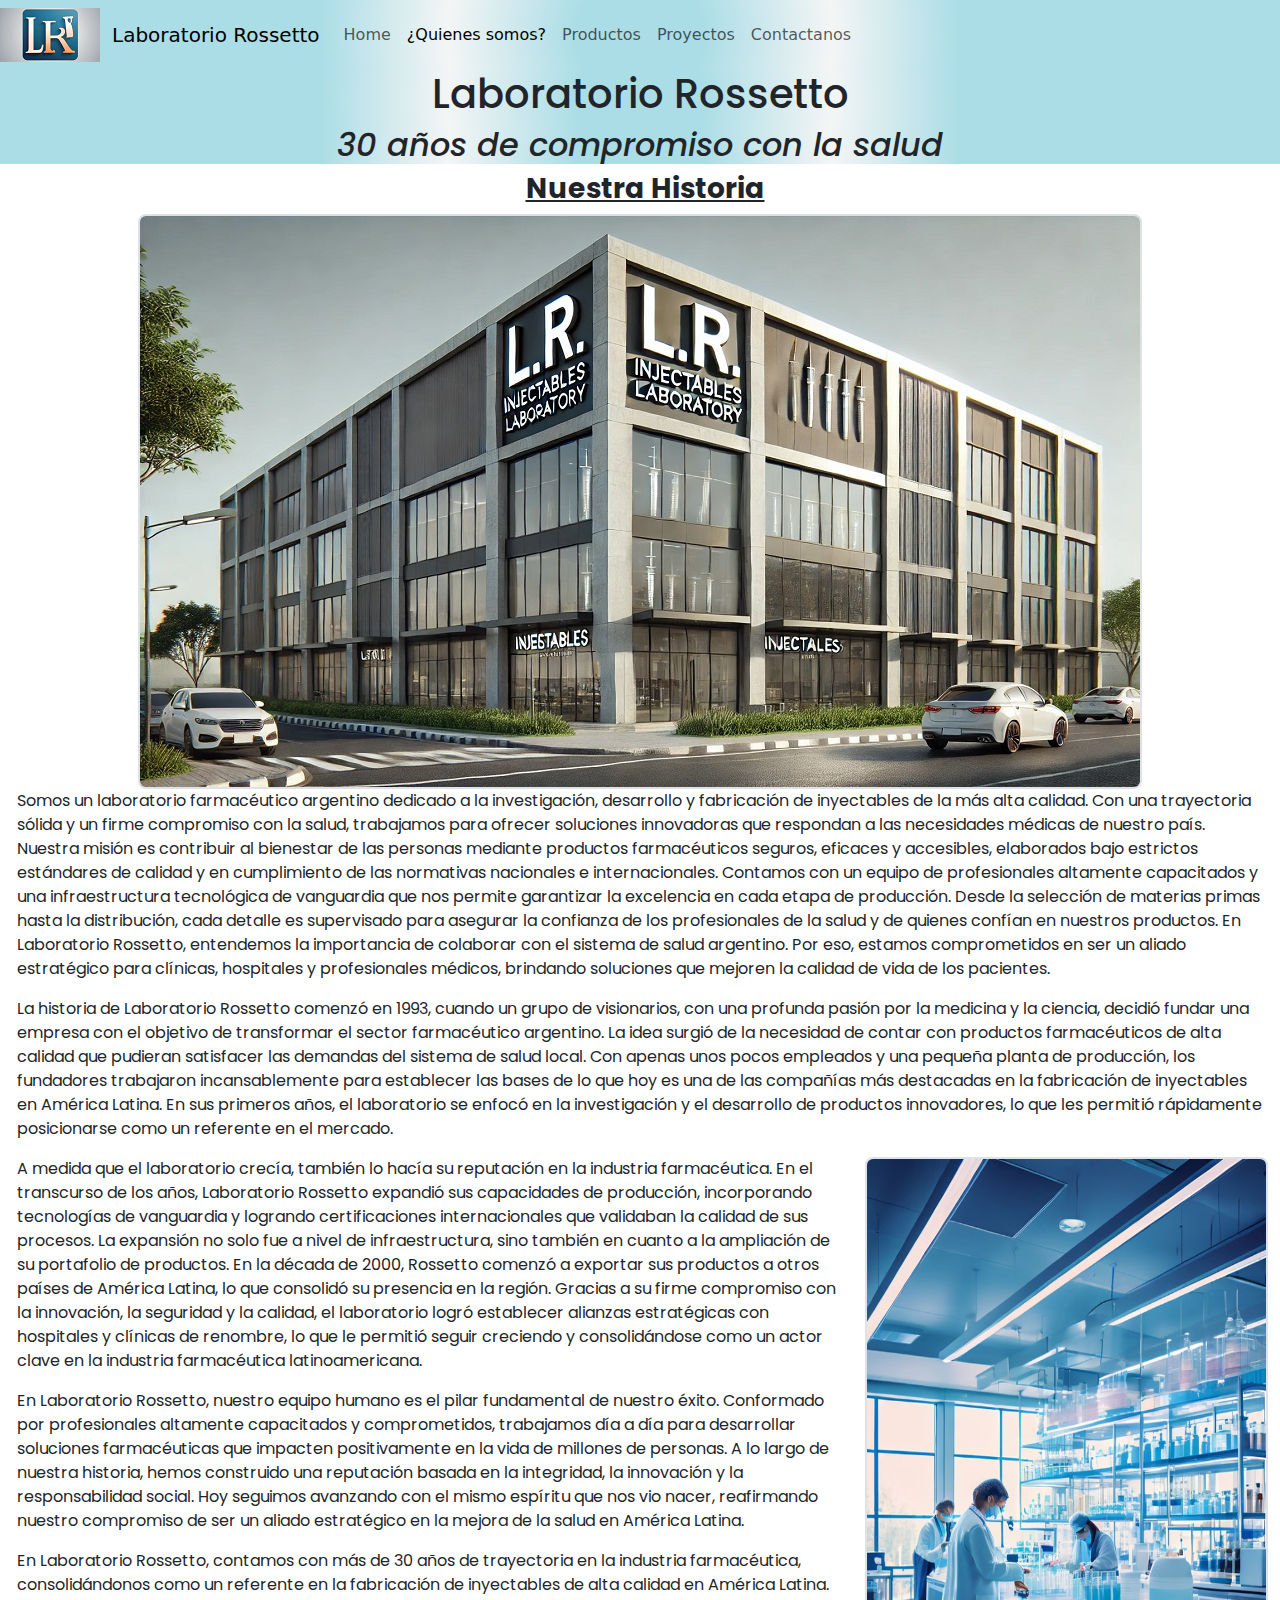
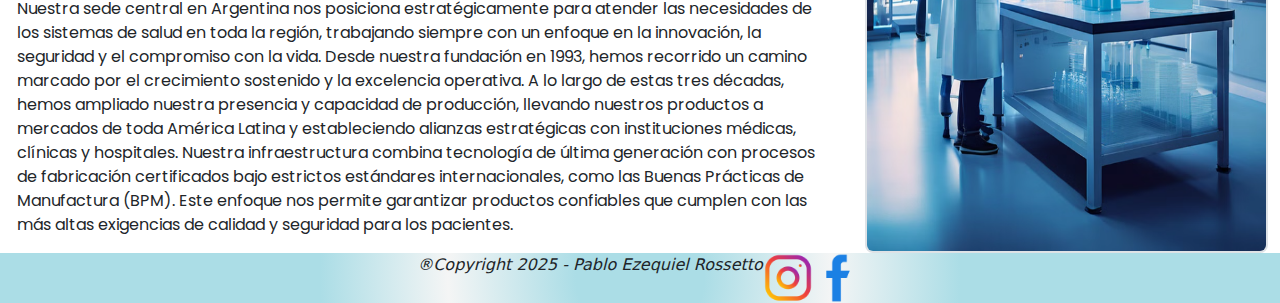
<file: pages/quienes-somos.html>
<!DOCTYPE html>
<html lang="en">

<head>
    <meta charset="UTF-8">
    <meta name="viewport" content="width=device-width, initial-scale=1.0">
    <meta name="keywords" content="laboratorio, nuestra historia, quienes somos, 30 años, compromiso">
    <meta name="description" content="Nuestra trayectoria en el ámbito de la salud de latinoamérica. Historia de fundación y crecimiento de nuestro labor y compromiso.">
    <link rel="icon" href="../icons/logo-prestaña.png">
    <link href="https://cdn.jsdelivr.net/npm/bootstrap@5.3.3/dist/css/bootstrap.min.css" rel="stylesheet" integrity="sha384-QWTKZyjpPEjISv5WaRU9OFeRpok6YctnYmDr5pNlyT2bRjXh0JMhjY6hW+ALEwIH" crossorigin="anonymous">
    <link rel="preconnect" href="https://fonts.googleapis.com">
    <link rel="preconnect" href="https://fonts.gstatic.com" crossorigin>
    <link href="https://fonts.googleapis.com/css2?family=Poppins:ital,wght@0,100;0,200;0,300;0,400;0,500;0,600;0,700;0,800;0,900;1,100;1,200;1,300;1,400;1,500;1,600;1,700;1,800;1,900&display=swap" rel="stylesheet">
    <link rel="stylesheet" href="https://cdnjs.cloudflare.com/ajax/libs/animate.css/4.1.1/animate.min.css"/>
    <link href="https://unpkg.com/aos@2.3.1/dist/aos.css" rel="stylesheet">
    <link rel="stylesheet" href="../styles/style.css"> 
    <title>LR-Quienes somos</title>
</head>

<body>
    <header>
        <nav class="navbar navbar-expand-lg bg-body-tertiary2">
            <div class="logo">
                <a href="../index.html"><img class="logoapear" src="../icons/Logo_pequeño.png" alt="Logo Laboratorio Rossetto"></a>
            </div>
            <div class="container-fluid">
                <a class="navbar-brand" href="../index.html">Laboratorio Rossetto</a>
                <button class="navbar-toggler" type="button" data-bs-toggle="collapse" data-bs-target="#navbarNav" aria-controls="navbarNav" aria-expanded="false" aria-label="Toggle navigation">
                    <span class="navbar-toggler-icon"></span>
                </button>
                <div class="collapse navbar-collapse" id="navbarNav">
                    <ul class="navbar-nav">
                        <li class="nav-item">
                            <a class="nav-link activo" href="../index.html">Home</a>
                        </li>
                        <li class="nav-item">
                            <a class="nav-link active activo" aria-current="page" href="../pages/quienes-somos.html">¿Quienes somos?</a>
                        </li>
                        <li class="nav-item">
                            <a class="nav-link activo" href="../pages/productos.html">Productos</a>
                        </li>
                        <li class="nav-item">
                            <a class="nav-link activo" href="../pages/nuevos-proyectos.html">Proyectos</a>
                        </li>
                        <li class="nav-item">
                            <a class="nav-link activo" href="../pages/contacto.html">Contactanos</a>
                        </li>
                    </ul>
                </div>
            </div>
        </nav>
    </header>

    <main>
        <div class="titulos">
            <h1 class="text-center">Laboratorio Rossetto</h1>
            <h2 class="text-center"><em>30 años de compromiso con la salud</em></h2>
        </div>
        <section class="container-fluid">
            <div class="row">
                <h3 class="text-center"><u><strong>Nuestra Historia</strong></u></h3>
                <article class="col-12 col-lg-4 imgtxt imgfrontlab">
                    <img src="../images/Frente_laboratorio.jpg" alt="Foto Frente laboratorio Rossetto" class="img-fluid border border-2 rounded-3">
                </article>
                <article class="col-12 col-lg-8 imgtxt">
                    <p class="animate__animated animate__slideInRight">Somos un laboratorio farmacéutico argentino dedicado a la investigación, desarrollo y fabricación de inyectables de la más alta calidad. Con una trayectoria sólida y un firme compromiso con la salud, trabajamos para ofrecer soluciones innovadoras que respondan a las necesidades médicas de nuestro país. Nuestra misión es contribuir al bienestar de las personas mediante productos farmacéuticos seguros, eficaces y accesibles, elaborados bajo estrictos estándares de calidad y en cumplimiento de las normativas nacionales e internacionales. Contamos con un equipo de profesionales altamente capacitados y una infraestructura tecnológica de vanguardia que nos permite garantizar la excelencia en cada etapa de producción. Desde la selección de materias primas hasta la distribución, cada detalle es supervisado para asegurar la confianza de los profesionales de la salud y de quienes confían en nuestros productos. En Laboratorio Rossetto, entendemos la importancia de colaborar con el sistema de salud argentino. Por eso, estamos comprometidos en ser un aliado estratégico para clínicas, hospitales y profesionales médicos, brindando soluciones que mejoren la calidad de vida de los pacientes.</p>
                    <p class="animate__animated animate__slideInRight">La historia de Laboratorio Rossetto comenzó en 1993, cuando un grupo de visionarios, con una profunda pasión por la medicina y la ciencia, decidió fundar una empresa con el objetivo de transformar el sector farmacéutico argentino. La idea surgió de la necesidad de contar con productos farmacéuticos de alta calidad que pudieran satisfacer las demandas del sistema de salud local. Con apenas unos pocos empleados y una pequeña planta de producción, los fundadores trabajaron incansablemente para establecer las bases de lo que hoy es una de las compañías más destacadas en la fabricación de inyectables en América Latina. En sus primeros años, el laboratorio se enfocó en la investigación y el desarrollo de productos innovadores, lo que les permitió rápidamente posicionarse como un referente en el mercado.</p>
                </article>
            </div>
            <div class="row">
                <article class="col-12 col-lg-8">
                    <p class="animate__animated animate__slideInLeft">A medida que el laboratorio crecía, también lo hacía su reputación en la industria farmacéutica. En el transcurso de los años, Laboratorio Rossetto expandió sus capacidades de producción, incorporando tecnologías de vanguardia y logrando certificaciones internacionales que validaban la calidad de sus procesos. La expansión no solo fue a nivel de infraestructura, sino también en cuanto a la ampliación de su portafolio de productos. En la década de 2000, Rossetto comenzó a exportar sus productos a otros países de América Latina, lo que consolidó su presencia en la región. Gracias a su firme compromiso con la innovación, la seguridad y la calidad, el laboratorio logró establecer alianzas estratégicas con hospitales y clínicas de renombre, lo que le permitió seguir creciendo y consolidándose como un actor clave en la industria farmacéutica latinoamericana.</p>
                    <p class="animate__animated animate__slideInLeft">En Laboratorio Rossetto, nuestro equipo humano es el pilar fundamental de nuestro éxito. Conformado por profesionales altamente capacitados y comprometidos, trabajamos día a día para desarrollar soluciones farmacéuticas que impacten positivamente en la vida de millones de personas. A lo largo de nuestra historia, hemos construido una reputación basada en la integridad, la innovación y la responsabilidad social. Hoy seguimos avanzando con el mismo espíritu que nos vio nacer, reafirmando nuestro compromiso de ser un aliado estratégico en la mejora de la salud en América Latina.</p>
                    <p class="animate__animated animate__slideInLeft">En Laboratorio Rossetto, contamos con más de 30 años de trayectoria en la industria farmacéutica, consolidándonos como un referente en la fabricación de inyectables de alta calidad en América Latina. Nuestra sede central en Argentina nos posiciona estratégicamente para atender las necesidades de los sistemas de salud en toda la región, trabajando siempre con un enfoque en la innovación, la seguridad y el compromiso con la vida. Desde nuestra fundación en 1993, hemos recorrido un camino marcado por el crecimiento sostenido y la excelencia operativa. A lo largo de estas tres décadas, hemos ampliado nuestra presencia y capacidad de producción, llevando nuestros productos a mercados de toda América Latina y estableciendo alianzas estratégicas con instituciones médicas, clínicas y hospitales. Nuestra infraestructura combina tecnología de última generación con procesos de fabricación certificados bajo estrictos estándares internacionales, como las Buenas Prácticas de Manufactura (BPM). Este enfoque nos permite garantizar productos confiables que cumplen con las más altas exigencias de calidad y seguridad para los pacientes.</p>
                </article>
                <article class="col-12 col-lg-4 d-flex justify-content-end">
                    <img src="../images/laboratorio_mesada.png" alt="imagen mesada" class="img-fluid border border-2 rounded-3">
                </article>
            </div>
        </section>
    </main>

    <footer>
            <em>®Copyright 2025 - Pablo Ezequiel Rossetto</em>
            <a href="https://www.instagram.com/"><img class="rs" src="../icons/logo-ig.png" alt="Instagram"></a>
            <a href="https://www.facebook.com/?locale=es_LA"><img class="rs" src="../icons/logo-fb.png" alt="Facebook"></a>
    </footer>

    <script src="https://cdn.jsdelivr.net/npm/bootstrap@5.3.3/dist/js/bootstrap.bundle.min.js" integrity="sha384-YvpcrYf0tY3lHB60NNkmXc5s9fDVZLESaAA55NDzOxhy9GkcIdslK1eN7N6jIeHz" crossorigin="anonymous"></script>
    <script src="https://unpkg.com/aos@2.3.1/dist/aos.js"></script><!--AOS-->
    <script>
        AOS.init();
      </script>
</body>

</html>
</file>
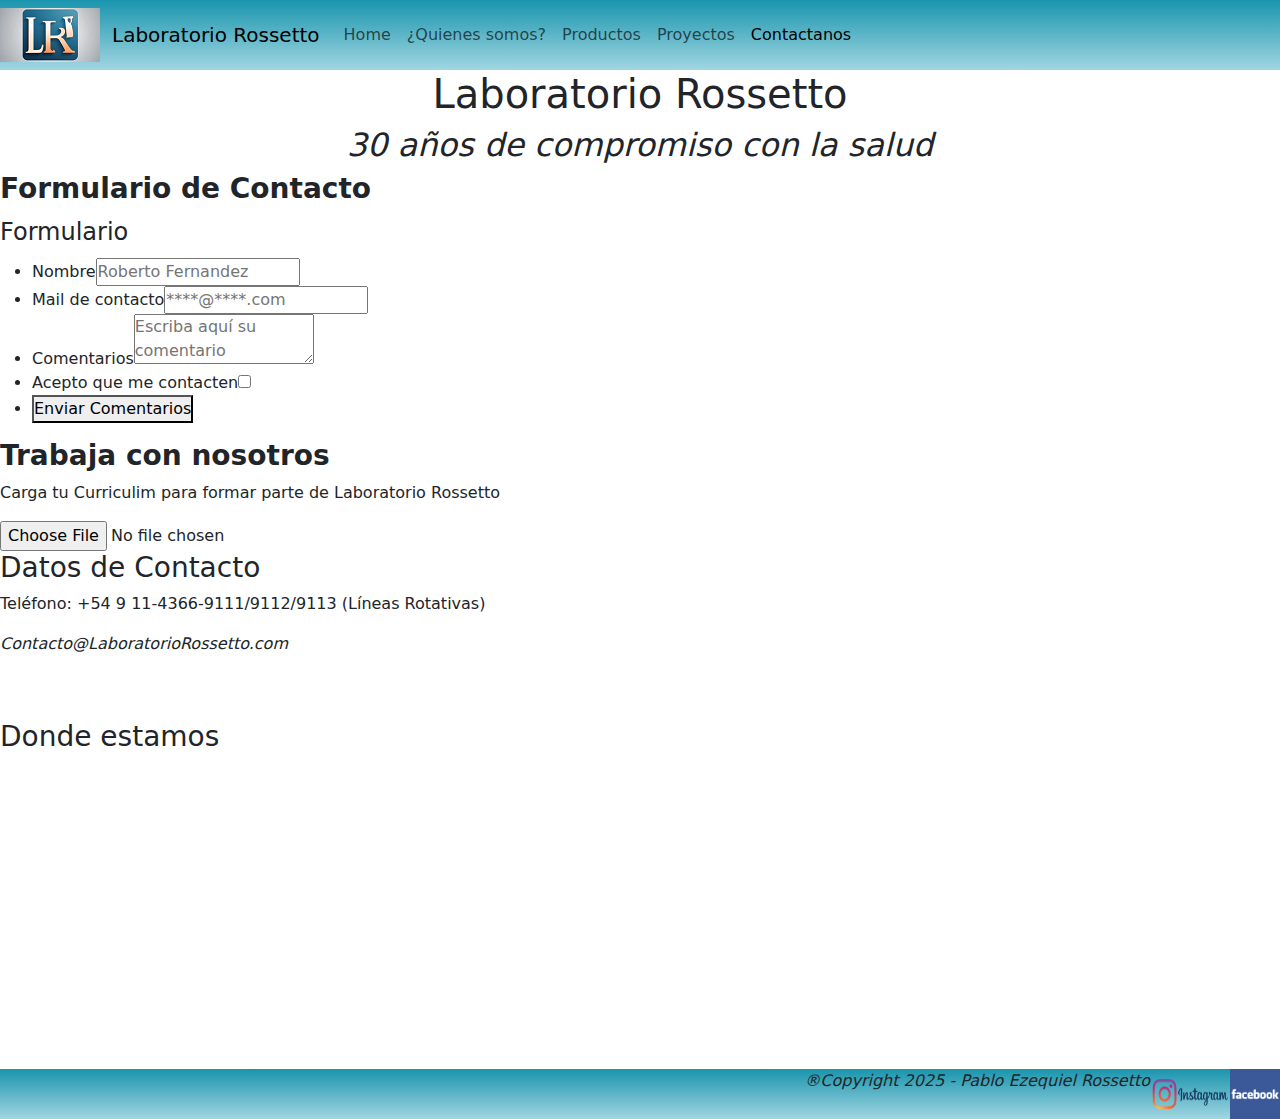
<file: Páginas/Contacto.html>
<!DOCTYPE html>
<html lang="en">
<head>
    <meta charset="UTF-8">
    <meta name="viewport" content="width=device-width, initial-scale=1.0">
    <link rel="preconnect" href="https://fonts.googleapis.com">
<link rel="preconnect" href="https://fonts.gstatic.com" crossorigin>
<link href="https://fonts.googleapis.com/css2?family=Charm:wght@400;700&family=Ubuntu:ital,wght@0,300;0,400;0,500;0,700;1,300;1,400;1,500;1,700&display=swap" rel="stylesheet">
<link href="https://cdn.jsdelivr.net/npm/bootstrap@5.3.3/dist/css/bootstrap.min.css" rel="stylesheet" integrity="sha384-QWTKZyjpPEjISv5WaRU9OFeRpok6YctnYmDr5pNlyT2bRjXh0JMhjY6hW+ALEwIH" crossorigin="anonymous">
<link rel="icon" href="../Complementos/Imagenes/logo-prestaña.png">
<link rel="stylesheet" href="/Estilos/Style.css">
    <title>LR-Contacto</title>
</head>
<body>
    <header>
        <nav class="navbar navbar-expand-lg bg-body-tertiary2">
            <div class="logo">
                <img src="../Complementos/Imagenes/Logo_pequeño.png" alt="Logo Laboratorio Rossetto">
            </div>
            <div class="container-fluid">
              <a class="navbar-brand" href="../Index.html">Laboratorio Rossetto</a>
              <button class="navbar-toggler" type="button" data-bs-toggle="collapse" data-bs-target="#navbarNav" aria-controls="navbarNav" aria-expanded="false" aria-label="Toggle navigation">
                <span class="navbar-toggler-icon"></span>
              </button>
              <div class="collapse navbar-collapse" id="navbarNav">
                <ul class="navbar-nav">
                  <li class="nav-item">
                    <a class="nav-link activo" href="../Index.html">Home</a>
                  </li>
                  <li class="nav-item">
                    <a class="nav-link activo" href="../Páginas/Quienes_somos.html">¿Quienes somos?</a>
                  </li>
                  <li class="nav-item">
                    <a class="nav-link activo" href="../Páginas/Productos.html">Productos</a>
                  </li>
                  <li class="nav-item">
                    <a class="nav-link activo" href="../Páginas/Nuevos_proyectos.html">Proyectos</a>
                  </li>
                  <li class="nav-item">
                    <a class="nav-link active activo" aria-current="page" href="./Contacto.html">Contactanos</a>
                  </li>
                </ul>
              </div>
            </div>
          </nav>
            </header>
            <main>
              <h1  class="text-center">Laboratorio Rossetto</h1>
              <h2  class="text-center"> <em>30 años de compromiso con la salud</em></h2>
                <h3><strong>Formulario de Contacto</strong></h3>
                <form action="" method="post">
                    <fieldset>
                        <legend>Formulario</legend>
                    <ul>
                        <li><label for="name">Nombre</label><input type="text" name="Nombre" id="Nombre_Completo" placeholder="Roberto Fernandez"></li>
                        <li> <label for="Mail">Mail de contacto</label><input type="email" name="Mail" id="Mail de contacto" placeholder="****@****.com"></li>
                        <li><label for="Comentario">Comentarios</label><textarea name="Comentarios" id="Comentario" placeholder="Escriba aquí su comentario"></textarea></li>
                        <li><label for="Aceptación">Acepto que me contacten</label><input type="checkbox" name="Conformidad" id="Conformidad"></li>
                        <li><button type="submit">Enviar Comentarios</button></li>
                    </ul>
                </fieldset>
                </form>
                <h3><Strong>Trabaja con nosotros</Strong></h3>
                <p>Carga tu Curriculim para formar parte de Laboratorio Rossetto</p>
                <label for="CV"><input type="file" name="CV" id="CV"></label>
                <h3>Datos de Contacto</h3>
    <P>Teléfono: +54 9 11-4366-9111/9112/9113 (Líneas Rotativas)</P>
    <p><em>Contacto@LaboratorioRossetto.com</em></p>
    <Br></Br>
    <h3>Donde estamos</h3>
    <iframe src="https://www.google.com/maps/embed?pb=!1m18!1m12!1m3!1d3282.046421442697!2d-58.42911982339032!3d-34.65353056013204!2m3!1f0!2f0!3f0!3m2!1i1024!2i768!4f13.1!3m3!1m2!1s0x95bccb868f6963f1%3A0x870edaac286b42fd!2sLaboratorio%20Internacional%20Argentino!5e0!3m2!1ses!2sar!4v1736963781102!5m2!1ses!2sar" width="400" height="300" style="border:0;" allowfullscreen="" loading="lazy" referrerpolicy="no-referrer-when-downgrade"></iframe>
            </main>
            <footer>
              <div class="pie">
                <em>®Copyright 2025 - Pablo Ezequiel Rossetto</em>
                <a href="https://www.instagram.com/"><img src="../Complementos/Imagenes/instagram.png" alt="Instagram" width="80" height="50"></a>
                <a href="https://www.facebook.com/?locale=es_LA"><img src="../Complementos/Imagenes/facebook.png" alt="Facebook" width="50" height="50"></a>
              </div>
            </footer>
            <script src="https://cdn.jsdelivr.net/npm/bootstrap@5.3.3/dist/js/bootstrap.bundle.min.js" integrity="sha384-YvpcrYf0tY3lHB60NNkmXc5s9fDVZLESaAA55NDzOxhy9GkcIdslK1eN7N6jIeHz" crossorigin="anonymous"></script>
</body>
</html>
</file>
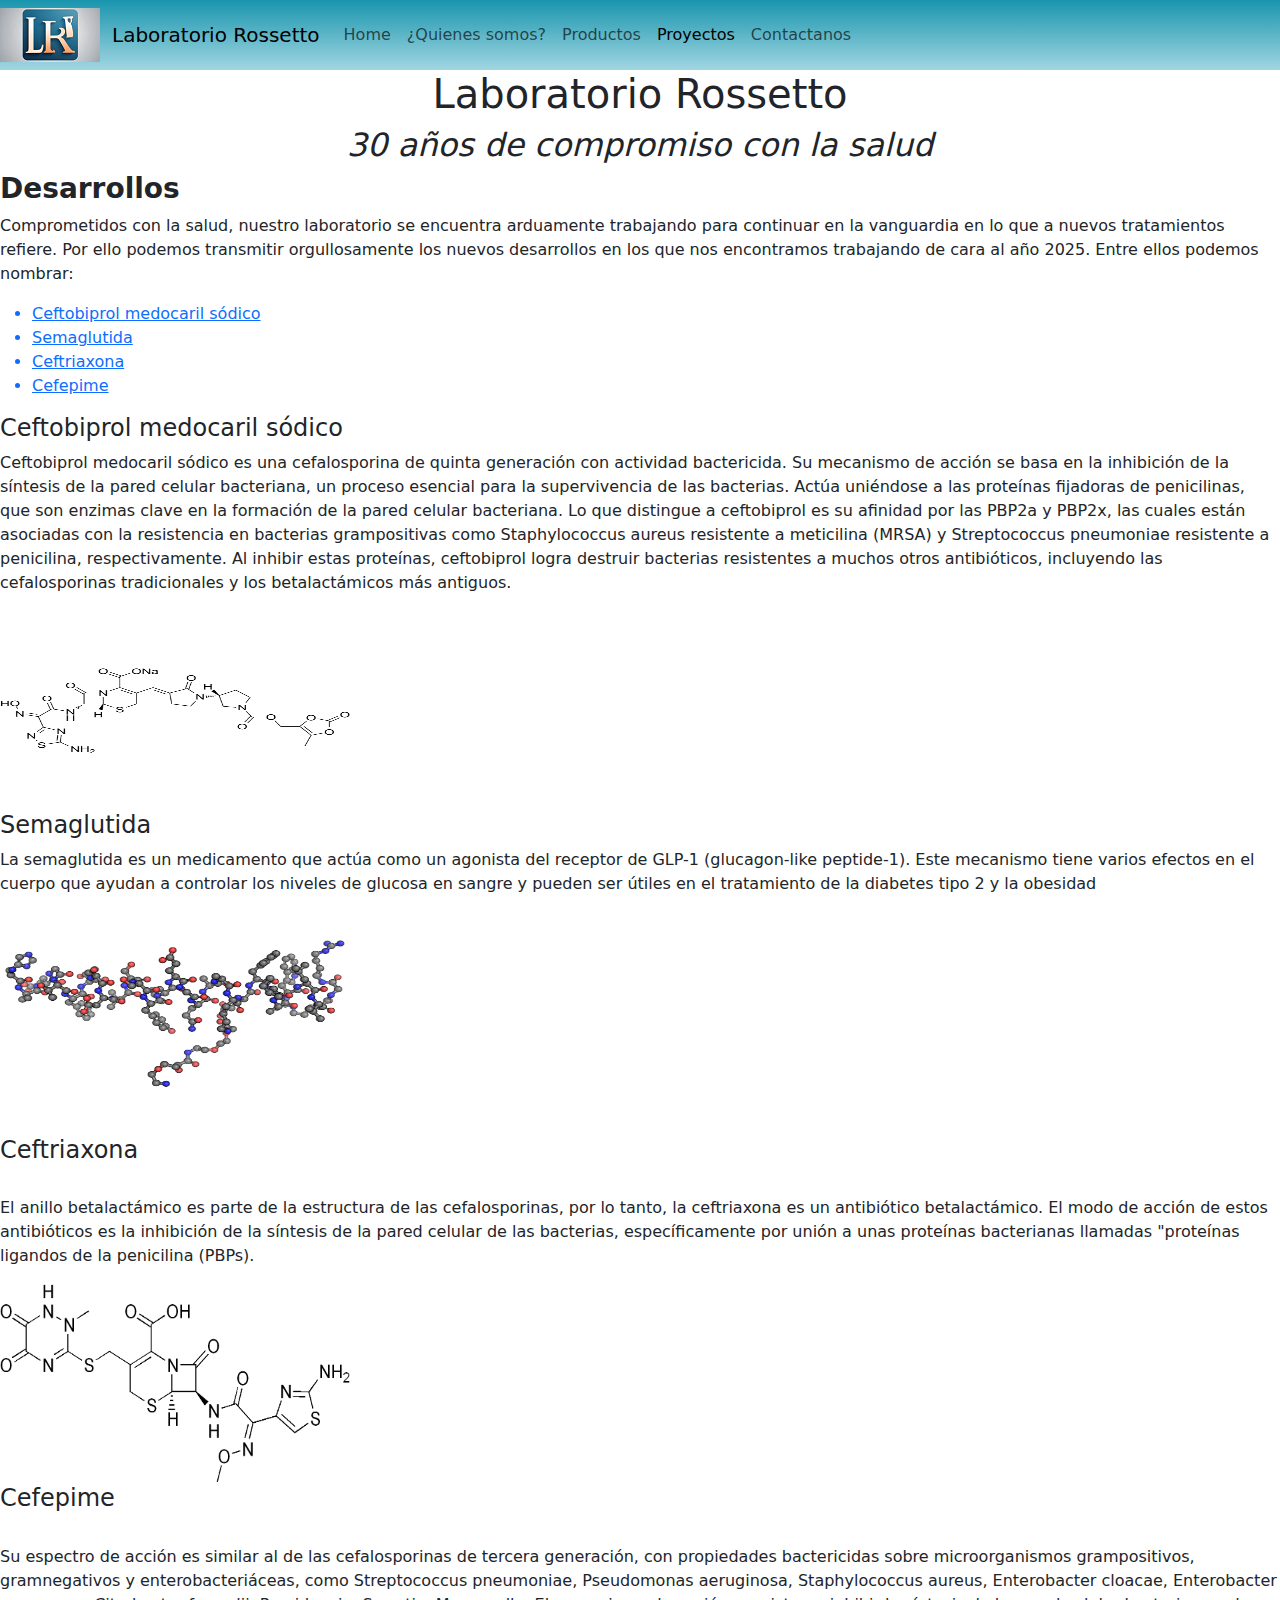
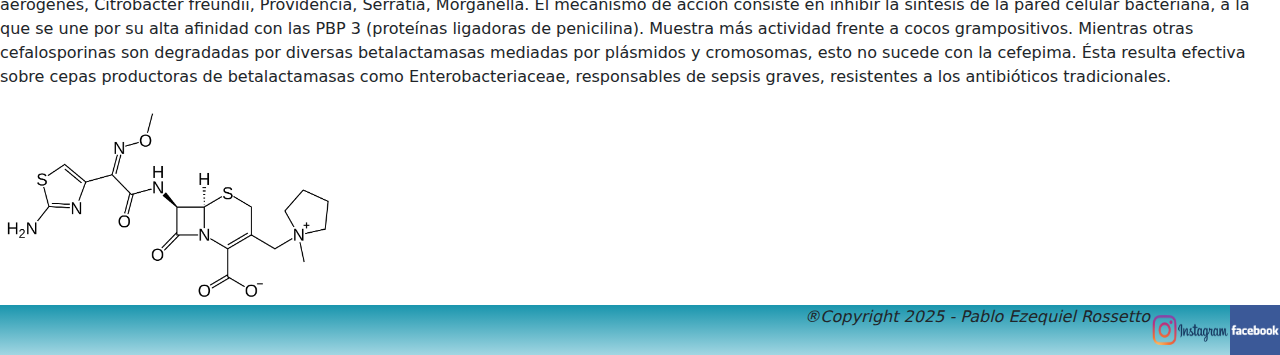
<file: Páginas/Nuevos_proyectos.html>
<!DOCTYPE html>
<html lang="en">
<head>
    <meta charset="UTF-8">
    <meta name="viewport" content="width=device-width, initial-scale=1.0">
    <link rel="icon" href="../Complementos/Imagenes/logo-prestaña.png">
    <link rel="preconnect" href="https://fonts.googleapis.com">
    <link rel="preconnect" href="https://fonts.gstatic.com" crossorigin>
    <link href="https://fonts.googleapis.com/css2?family=Charm:wght@400;700&family=Ubuntu:ital,wght@0,300;0,400;0,500;0,700;1,300;1,400;1,500;1,700&display=swap" rel="stylesheet">
    <link href="https://cdn.jsdelivr.net/npm/bootstrap@5.3.3/dist/css/bootstrap.min.css" rel="stylesheet" integrity="sha384-QWTKZyjpPEjISv5WaRU9OFeRpok6YctnYmDr5pNlyT2bRjXh0JMhjY6hW+ALEwIH" crossorigin="anonymous">
    <link rel="stylesheet" href="/Estilos/Style.css">
        <title>LR-Proyectos</title>
</head>
<body>
    <header>
        <nav class="navbar navbar-expand-lg bg-body-tertiary2">
            <div class="logo">
                <img src="../Complementos/Imagenes/Logo_pequeño.png" alt="Logo Laboratorio Rossetto">
            </div>
            <div class="container-fluid">
              <a class="navbar-brand" href="../Index.html">Laboratorio Rossetto</a>
              <button class="navbar-toggler" type="button" data-bs-toggle="collapse" data-bs-target="#navbarNav" aria-controls="navbarNav" aria-expanded="false" aria-label="Toggle navigation">
                <span class="navbar-toggler-icon"></span>
              </button>
              <div class="collapse navbar-collapse" id="navbarNav">
                <ul class="navbar-nav">
                  <li class="nav-item">
                    <a class="nav-link activo" href="../Index.html">Home</a>
                  </li>
                  <li class="nav-item">
                    <a class="nav-link activo" href="../Páginas/Quienes_somos.html">¿Quienes somos?</a>
                  </li>
                  <li class="nav-item">
                    <a class="nav-link activo" href="../Páginas/Productos.html">Productos</a>
                  </li>
                  <li class="nav-item">
                    <a class="nav-link active activo" aria-current="page" href="../Páginas/Nuevos_proyectos.html">Proyectos</a>
                  </li>
                  <li class="nav-item">
                    <a class="nav-link activo" href="../Páginas/Contacto.html">Contactanos</a>
                  </li>
                </ul>
              </div>
            </div>
          </nav>
    </header>
            <main>
              <h1  class="text-center">Laboratorio Rossetto</h1>
              <h2  class="text-center"> <em>30 años de compromiso con la salud</em></h2>
                <h3><Strong>Desarrollos</Strong></h3>
                <p>Comprometidos con la salud, nuestro laboratorio se encuentra arduamente trabajando para continuar en la vanguardia en lo que a nuevos tratamientos refiere. Por ello podemos transmitir orgullosamente los nuevos desarrollos en los que nos encontramos trabajando de cara al año 2025. Entre ellos podemos nombrar:</p>
                <ul>
                    <a href="#Ceftobiprol"><li>Ceftobiprol medocaril sódico</li></a>
                    <a href="#Semaglutida"><li>Semaglutida</li></a>
                    <a href="#Ceftriaxona"><li>Ceftriaxona</li></a>
                    <a href="#Cefepime"><li>Cefepime</li></a>
                </ul>
                <h4 id="Ceftobiprol">Ceftobiprol medocaril sódico</h4>
                <p>Ceftobiprol medocaril sódico es una cefalosporina de quinta generación con actividad bactericida. Su mecanismo de acción se basa en la inhibición de la síntesis de la pared celular bacteriana, un proceso esencial para la supervivencia de las bacterias. Actúa uniéndose a las proteínas fijadoras de penicilinas, que son enzimas clave en la formación de la pared celular bacteriana.

                    Lo que distingue a ceftobiprol es su afinidad por las PBP2a y PBP2x, las cuales están asociadas con la resistencia en bacterias grampositivas como Staphylococcus aureus resistente a meticilina (MRSA) y Streptococcus pneumoniae resistente a penicilina, respectivamente. Al inhibir estas proteínas, ceftobiprol logra destruir bacterias resistentes a muchos otros antibióticos, incluyendo las cefalosporinas tradicionales y los betalactámicos más antiguos.</p>

                 <img src="/Complementos/Imagenes/Molécula_Ceftobioprol.gif" alt="Molécula_Ceftobioprol" height="200" width="350">
                 <br>
                 <h4 id="Semaglutida">Semaglutida</h4>
                 <p>
                    La semaglutida es un medicamento que actúa como un agonista del receptor de GLP-1 (glucagon-like peptide-1). Este mecanismo tiene varios efectos en el cuerpo que ayudan a controlar los niveles de glucosa en sangre y pueden ser útiles en el tratamiento de la diabetes tipo 2 y la obesidad</p>
                    <img src="/Complementos/Imagenes/Semaglutida.png" alt="Molécula de Semaglutida" height="200" width="350">
                    <Br></Br>
                    <h4 id="Ceftriaxona">Ceftriaxona </h4>
                    <br>
<p>El anillo betalactámico es parte de la estructura de las cefalosporinas, por lo tanto, la ceftriaxona es un antibiótico betalactámico. El modo de acción de estos antibióticos es la inhibición de la síntesis de la pared celular de las bacterias, específicamente por unión a unas proteínas bacterianas llamadas "proteínas ligandos de la penicilina (PBPs).</p>
<img src="/Complementos/Imagenes/Ceftriaxona.png" alt="molécula ceftriaxona" height="200" width="350">
<br>
<h4 id="Cefepime">Cefepime</h4>
<br>
<p>Su espectro de acción es similar al de las cefalosporinas de tercera generación, con propiedades bactericidas sobre microorganismos grampositivos, gramnegativos y enterobacteriáceas, como Streptococcus pneumoniae, Pseudomonas aeruginosa, Staphylococcus aureus, Enterobacter cloacae, Enterobacter aerogenes, Citrobacter freundii, Providencia, Serratia, Morganella.

    El mecanismo de acción consiste en inhibir la síntesis de la pared celular bacteriana, a la que se une por su alta afinidad con las PBP 3 (proteínas ligadoras de penicilina). Muestra más actividad frente a cocos grampositivos. Mientras otras cefalosporinas son degradadas por diversas betalactamasas mediadas por plásmidos y cromosomas, esto no sucede con la cefepima. Ésta resulta efectiva sobre cepas productoras de betalactamasas como Enterobacteriaceae, responsables de sepsis graves, resistentes a los antibióticos tradicionales.</p>
    <img src="/Complementos/Imagenes/Cefepime.png" alt="molécula cefepime" height="200" width="350">
            </main>
            <footer>
              <div class="pie">
                <em>®Copyright 2025 - Pablo Ezequiel Rossetto</em>
                <a href="https://www.instagram.com/"><img src="../Complementos/Imagenes/instagram.png" alt="Instagram" width="80" height="50"></a>
                <a href="https://www.facebook.com/?locale=es_LA"><img src="../Complementos/Imagenes/facebook.png" alt="Facebook" width="50" height="50"></a>
              </div>
            </footer>
            <script src="https://cdn.jsdelivr.net/npm/bootstrap@5.3.3/dist/js/bootstrap.bundle.min.js" integrity="sha384-YvpcrYf0tY3lHB60NNkmXc5s9fDVZLESaAA55NDzOxhy9GkcIdslK1eN7N6jIeHz" crossorigin="anonymous"></script>
        </body>
</html>
</file>
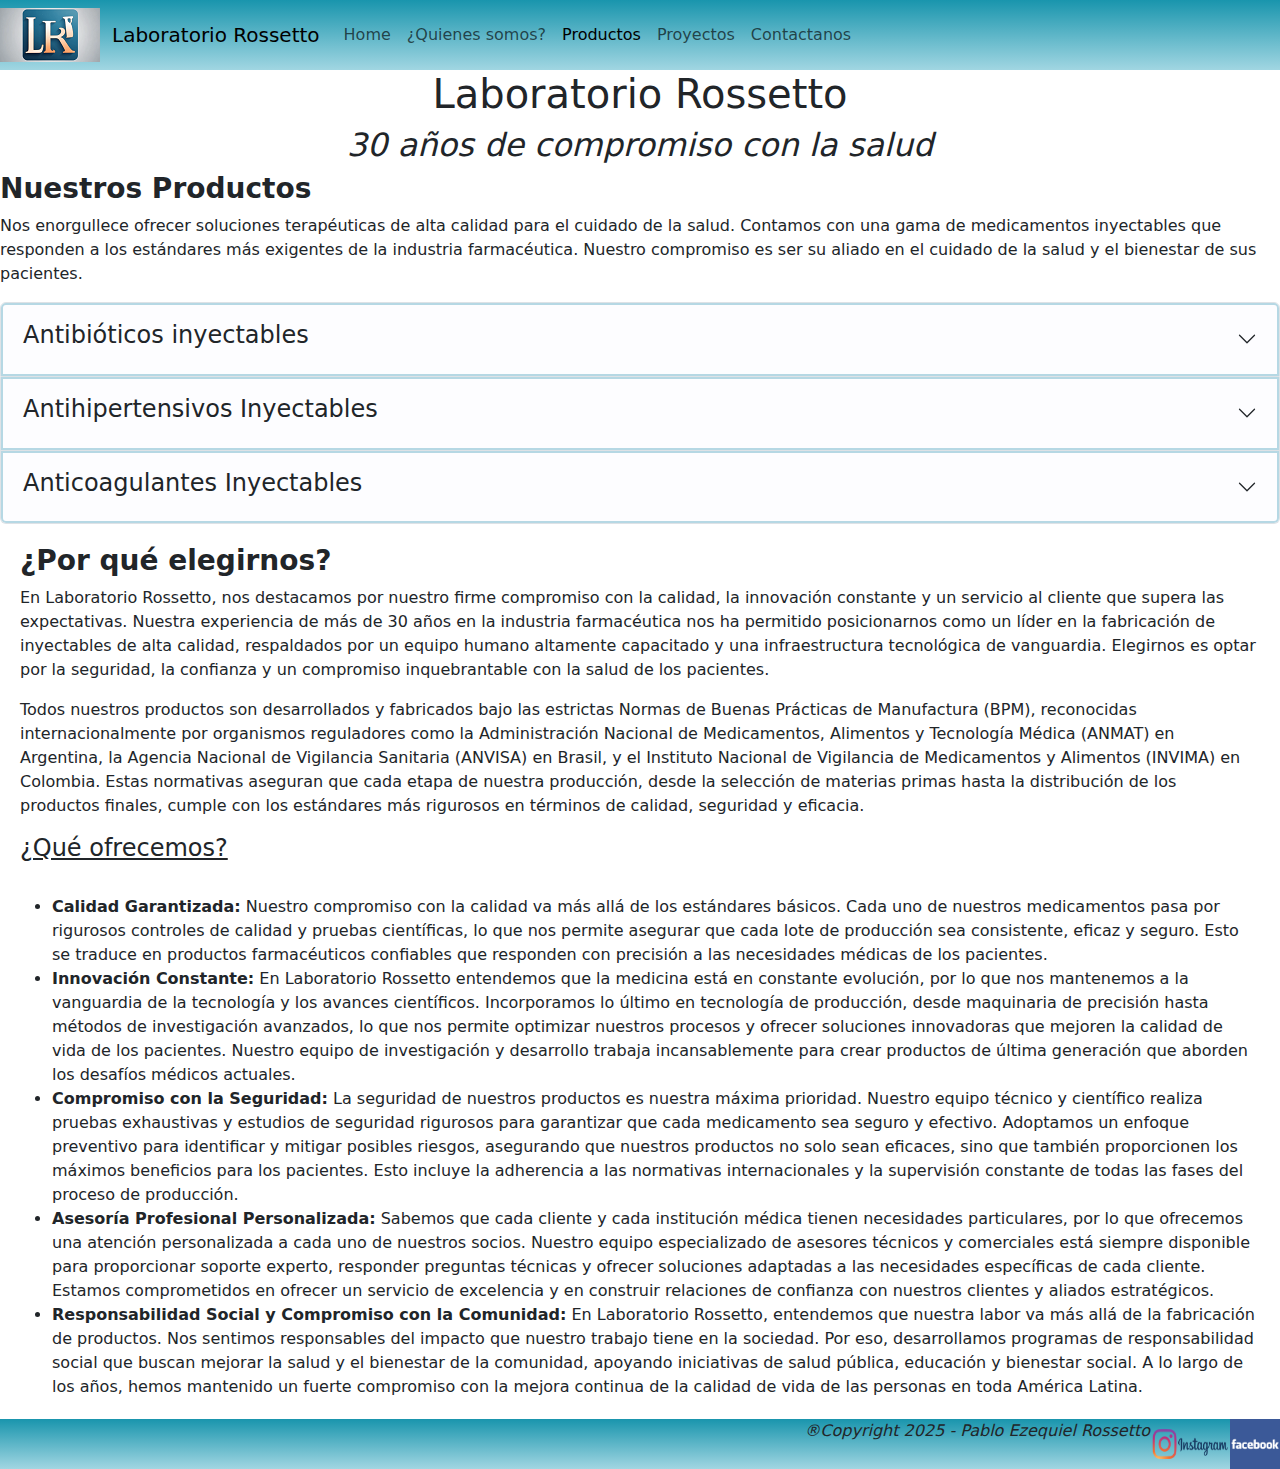
<file: Páginas/Productos.html>
<!DOCTYPE html>
<html lang="en">
<head>
    <meta charset="UTF-8">
    <meta name="viewport" content="width=device-width, initial-scale=1.0">
    <link rel="icon" href="../Complementos/Imagenes/logo-prestaña.png">
    <link rel="preconnect" href="https://fonts.googleapis.com">
    <link rel="preconnect" href="https://fonts.gstatic.com" crossorigin>
    <link href="https://fonts.googleapis.com/css2?family=Charm:wght@400;700&family=Ubuntu:ital,wght@0,300;0,400;0,500;0,700;1,300;1,400;1,500;1,700&display=swap" rel="stylesheet">
    <link href="https://cdn.jsdelivr.net/npm/bootstrap@5.3.3/dist/css/bootstrap.min.css" rel="stylesheet" integrity="sha384-QWTKZyjpPEjISv5WaRU9OFeRpok6YctnYmDr5pNlyT2bRjXh0JMhjY6hW+ALEwIH" crossorigin="anonymous">
    <link rel="stylesheet" href="/Estilos/Style.css">
    <title>LR-Productos</title>
</head>
<body>
    <header>
        <nav class="navbar navbar-expand-lg bg-body-tertiary2">
            <div class="logo">
                <img src="../Complementos/Imagenes/Logo_pequeño.png" alt="Logo Laboratorio Rossetto">
            </div>
            <div class="container-fluid">
              <a class="navbar-brand" href="../Index.html">Laboratorio Rossetto</a>
              <button class="navbar-toggler" type="button" data-bs-toggle="collapse" data-bs-target="#navbarNav" aria-controls="navbarNav" aria-expanded="false" aria-label="Toggle navigation">
                <span class="navbar-toggler-icon"></span>
              </button>
              <div class="collapse navbar-collapse" id="navbarNav">
                <ul class="navbar-nav">
                  <li class="nav-item">
                    <a class="nav-link activo" href="../Index.html">Home</a>
                  </li>
                  <li class="nav-item">
                    <a class="nav-link activo" href="../Páginas/Quienes_somos.html">¿Quienes somos?</a>
                  </li>
                  <li class="nav-item">
                    <a class="nav-link active activo" aria-current="page"" href="../Páginas/Productos.html">Productos</a>
                  </li>
                  <li class="nav-item">
                    <a class="nav-link activo" href="../Páginas/Nuevos_proyectos.html">Proyectos</a>
                  </li>
                  <li class="nav-item">
                    <a class="nav-link activo" href="../Páginas/Contacto.html">Contactanos</a>
                  </li>
                </ul>
              </div>
            </div>
          </nav>
     </header>
            <main>
              <h1  class="text-center">Laboratorio Rossetto</h1>
              <h2  class="text-center"> <em>30 años de compromiso con la salud</em></h2>
                <h3><strong>Nuestros Productos</strong></h3>
                <p>Nos enorgullece ofrecer soluciones terapéuticas de alta calidad para el cuidado de la salud. Contamos con una  gama de medicamentos inyectables que responden a los estándares más exigentes de la industria farmacéutica. Nuestro compromiso es ser su aliado en el cuidado de la salud y el bienestar de sus pacientes.</p>
                <div class="accordion" id="accordionExample">
                  <div class="accordion-item">
                    <h2 class="accordion-header">
                      <button class="accordion-button collapsed desplegable" type="button" data-bs-toggle="collapse" data-bs-target="#collapseOne" aria-expanded="false" aria-controls="collapseOne">
                        <h4>Antibióticos inyectables</h4>
                      </button>
                    </h2>
                    <div id="collapseOne" class="accordion-collapse collapse" data-bs-parent="#accordionExample">
                      <div class="accordion-body desplegado">
                        <section class="container-fluid">
                          <div class="row">
                            <div class="col-12 col-lg-4 mb-4 d-flex justify-content-center">
                              <div class="card" style="width: 18rem;">
                                <img src="../Complementos/Imagenes/Amikacin.png" width="300px" height="300px" class="card-img-top" alt="molecula amikacina">
                                <div class="card-body">
                                  <h5 class="card-title">Amikacina</h5>
                                  <p class="card-text">Eficaz contra bacterias gramnegativas, incluidas Pseudomonas, y útil en infecciones graves resistentes a otros antibióticos.: Ideal para infecciones resistentes</p>
                                  <a href="https://es.wikipedia.org/wiki/Amikacina" class="btn btn-outline-info d-flex justify-content-center">Más Información</a>
                                </div>
                              </div>
                            </div>
                            
                            <div class="col-12 col-lg-4 mb-4 d-flex justify-content-center">
                              <div class="card" style="width: 18rem;">
                                <img src="../Complementos/Imagenes/Meropenem.png" width="300px" height="200px" class="card-img-top" alt="molecula meropenem">
                                <div class="card-body">
                                  <h5 class="card-title">Meropenem</h5>
                                  <p class="card-text">Amplio espectro de acción contra bacterias grampositivas, gramnegativas y anaerobias, ideal para infecciones mixtas y nosocomiales.: Cobertura amplia para infecciones complejas</p>
                                  <a href="https://es.wikipedia.org/wiki/Meropenem" class="btn btn-outline-info d-flex justify-content-center">Más Información</a>
                                </div>
                              </div>
                            </div>
                            
                            <div class="col-12 col-lg-4 mb-4 d-flex justify-content-center">
                              <div class="card" style="width: 18rem;">
                                <img src="../Complementos/Imagenes/Imipenem.png" width="300px" height="200px" class="card-img-top" alt="molecula imipenem">
                                <div class="card-body">
                                  <h5 class="card-title">Imipenem</h5>
                                  <p class="card-text">Antibiótico de amplio espectro, eficaz frente a bacterias multirresistentes y recomendado en infecciones graves y polimicrobianas.: Antibiótico carbapenémico eficaz contra infecciones graves y resistentes.</p>
                                  <a href="https://es.wikipedia.org/wiki/Imipenem" class="btn btn-outline-info d-flex justify-content-center">Más Información</a>
                                </div>
                              </div>
                            </div>
                          </div>
                        </section>
                      </div>
                    </div>
                  </div>
                  <div class="accordion-item">
                    <h2 class="accordion-header">
                      <button class="accordion-button collapsed desplegable" type="button" data-bs-toggle="collapse" data-bs-target="#collapseTwo" aria-expanded="false" aria-controls="collapseTwo">
                        <h4>Antihipertensivos Inyectables</h4>
                      </button>
                    </h2>
                    <div id="collapseTwo" class="accordion-collapse collapse" data-bs-parent="#accordionExample">
                      <div class="accordion-body desplegado">
                        <section class="container-fluid">
                          <div class="row">
                            <div class="col-12 col-lg-4 mb-4 d-flex justify-content-center">
                              <div class="card" style="width: 18rem;">
                                <img src="../Complementos/Imagenes/labetalol.png" width="auto" height="auto" class="card-img-top" alt="molecula labetalol">
                                <div class="card-body">
                                  <h5 class="card-title">Labetalol 20mg/40mg</h5>
                                  <p class="card-text"> Control efectivo y rápido de la presión arterial, indicado para crisis hipertensivas y manejo agudo en pacientes con afecciones cardiovasculares.: Control efectivo y rápido de la presión arterial.</p>
                                  <a href="https://es.wikipedia.org/wiki/labetalol" class="btn btn-outline-info d-flex justify-content-center">Más Información</a>
                                </div>
                              </div>
                            </div>
                            <div class="col-12 col-lg-4 mb-4 d-flex justify-content-center">
                              <div class="card" style="width: 18rem;">
                                <img src="..//Complementos/Imagenes/nitroprusiato.png" width="auto" height="auto" class="card-img-top" alt="molecula nitroprusiato">
                                <div class="card-body">
                                  <h5 class="card-title">Nitroprusiato de Sodio 50mg (Vasodilatador):</h5>
                                  <p class="card-text">Vasodilatador potente utilizado en emergencias hipertensivas y para reducir la poscarga en insuficiencia cardíaca aguda.: Vasodilatador para emergencias hipertensivas.</p>
                                  <a href="https://es.wikipedia.org/wiki/nitroprusiato" class="btn btn-outline-info d-flex justify-content-center">Más Información</a>
                                </div>
                              </div>
                            </div>
                            
                            <div class="col-12 col-lg-4 mb-4 d-flex justify-content-center">
                              <div class="card" style="width: 18rem;">
                                <img src="../Complementos/Imagenes/Esmolol.png" width="auto" height="auto" class="card-img-top" alt="molecula esmolol">
                                <div class="card-body">
                                  <h5 class="card-title">Esmolol 10mg/ml (Betabloqueante):</h5>
                                  <p class="card-text">Betabloqueante de acción corta ideal para control perioperatorio de la presión arterial y arritmias supraventriculares. Para manejo perioperatorio en situaciones críticas.</p>
                                  <a href="https://es.wikipedia.org/wiki/esmolol" class="btn btn-outline-info d-flex justify-content-center">Más Información</a>
                                </div>
                              </div>
                            </div>
                          </div>
                        </section>
                      </div>
                    </div>
                  </div>
                  <div class="accordion-item">
                    <div class="accordion-header">
                      <button class="accordion-button collapsed desplegable" type="button" data-bs-toggle="collapse" data-bs-target="#collapseThree" aria-expanded="false" aria-controls="collapseThree">
                        <h4>Anticoagulantes Inyectables</h4>
                      </button>
                    </div>
                    <div id="collapseThree" class="accordion-collapse collapse" data-bs-parent="#accordionExample">
                      <div class="accordion-body desplegado">
                        <section class="container-fluid">
                          <div class="row">
                            <div class="col-12 col-lg-4 mb-4 d-flex justify-content-center">
                              <div class="card" style="width: 18rem;">
                                <img src="../Complementos/Imagenes/Enoxaparin.png" width="auto" height="auto" class="card-img-top" alt="molecula amikacina">
                                <div class="card-body">
                                  <h5 class="card-title">Enoxaparina 40mg/60mg/80mg (Heparina de Bajo Peso Molecular)</h5>
                                  <p class="card-text"> Profilaxis y tratamiento de trombosis venosa profunda y embolia pulmonar, con menor riesgo de complicaciones hemorrágicas.: Profilaxis y tratamiento de trombosis venosa profunda.</p>
                                  <a href="https://es.wikipedia.org/wiki/Enoxaparina" class="btn btn-outline-info d-flex justify-content-center">Más Información</a>
                                </div>
                              </div>
                            </div>
                            
                            <div class="col-12 col-lg-4 mb-4 d-flex justify-content-center">
                              <div class="card" style="width: 18rem;">
                                <img src="../Complementos/Imagenes/Heparin.png" width="auto" height="auto" class="card-img-top" alt="molecula meropenem">
                                <div class="card-body">
                                  <h5 class="card-title">Heparina Sódica 5000 UI/10,000 UI (Anticoagulante):</h5>
                                  <p class="card-text">Anticoagulante clásico utilizado para prevenir y tratar coágulos sanguíneos en diversas condiciones clínicas críticas.: Ideal para pacientes en estado crítico.</p>
                                  <a href="https://es.wikipedia.org/wiki/Heparina" class="btn btn-outline-info d-flex justify-content-center">Más Información</a>
                                </div>
                              </div>
                            </div>
                            
                            <div class="col-12 col-lg-4 mb-4 d-flex justify-content-center">
                              <div class="card" style="width: 18rem;">
                                <img src="../Complementos/Imagenes/Fondaparinux.png" width="auto" height="200px" class="card-img-top" alt="molecula imipenem">
                                <div class="card-body">
                                  <h5 class="card-title">Fondaparinux 2.5mg/5mg (Anticoagulante de Acción Selectiva): </h5>
                                  <p class="card-text">nticoagulante sintético selectivo, ideal para la profilaxis de trombosis postquirúrgica y el tratamiento de embolias pulmonares.: Anticoagulación avanzada con bajo riesgo de hemorragias.</p>
                                  <a href="https://es.wikipedia.org/wiki/Fondaparinux" class="btn btn-outline-info d-flex justify-content-center">Más Información</a>
                                </div>
                              </div>
                            </div>
                          </div>
                        </section>
                                    </div>
                    </div>
                  </div>
                </div>
                <section class="pqe">
                <h3><strong>¿Por qué elegirnos?</strong></h3>
                <p>En Laboratorio Rossetto, nos destacamos por nuestro firme compromiso con la calidad, la innovación constante y un servicio al cliente que supera las expectativas. Nuestra experiencia de más de 30 años en la industria farmacéutica nos ha permitido posicionarnos como un líder en la fabricación de inyectables de alta calidad, respaldados por un equipo humano altamente capacitado y una infraestructura tecnológica de vanguardia. Elegirnos es optar por la seguridad, la confianza y un compromiso inquebrantable con la salud de los pacientes.</p>
                
                <p>Todos nuestros productos son desarrollados y fabricados bajo las estrictas Normas de Buenas Prácticas de Manufactura (BPM), reconocidas internacionalmente por organismos reguladores como la Administración Nacional de Medicamentos, Alimentos y Tecnología Médica (ANMAT) en Argentina, la Agencia Nacional de Vigilancia Sanitaria (ANVISA) en Brasil, y el Instituto Nacional de Vigilancia de Medicamentos y Alimentos (INVIMA) en Colombia. Estas normativas aseguran que cada etapa de nuestra producción, desde la selección de materias primas hasta la distribución de los productos finales, cumple con los estándares más rigurosos en términos de calidad, seguridad y eficacia.</p>
                <h4><u>¿Qué ofrecemos?</u></h4>
                
                <ul>
                    <br>
                    <li><strong>Calidad Garantizada:</strong> Nuestro compromiso con la calidad va más allá de los estándares básicos. Cada uno de nuestros medicamentos pasa por rigurosos controles de calidad y pruebas científicas, lo que nos permite asegurar que cada lote de producción sea consistente, eficaz y seguro. Esto se traduce en productos farmacéuticos confiables que responden con precisión a las necesidades médicas de los pacientes.</li>
                    
                    <li><strong>Innovación Constante:</strong> En Laboratorio Rossetto entendemos que la medicina está en constante evolución, por lo que nos mantenemos a la vanguardia de la tecnología y los avances científicos. Incorporamos lo último en tecnología de producción, desde maquinaria de precisión hasta métodos de investigación avanzados, lo que nos permite optimizar nuestros procesos y ofrecer soluciones innovadoras que mejoren la calidad de vida de los pacientes. Nuestro equipo de investigación y desarrollo trabaja incansablemente para crear productos de última generación que aborden los desafíos médicos actuales.</li>
                    
                    <li><strong>Compromiso con la Seguridad:</strong> La seguridad de nuestros productos es nuestra máxima prioridad. Nuestro equipo técnico y científico realiza pruebas exhaustivas y estudios de seguridad rigurosos para garantizar que cada medicamento sea seguro y efectivo. Adoptamos un enfoque preventivo para identificar y mitigar posibles riesgos, asegurando que nuestros productos no solo sean eficaces, sino que también proporcionen los máximos beneficios para los pacientes. Esto incluye la adherencia a las normativas internacionales y la supervisión constante de todas las fases del proceso de producción.</li>
                    
                    <li><strong>Asesoría Profesional Personalizada:</strong> Sabemos que cada cliente y cada institución médica tienen necesidades particulares, por lo que ofrecemos una atención personalizada a cada uno de nuestros socios. Nuestro equipo especializado de asesores técnicos y comerciales está siempre disponible para proporcionar soporte experto, responder preguntas técnicas y ofrecer soluciones adaptadas a las necesidades específicas de cada cliente. Estamos comprometidos en ofrecer un servicio de excelencia y en construir relaciones de confianza con nuestros clientes y aliados estratégicos.</li>
                    
                    <li><strong>Responsabilidad Social y Compromiso con la Comunidad:</strong> En Laboratorio Rossetto, entendemos que nuestra labor va más allá de la fabricación de productos. Nos sentimos responsables del impacto que nuestro trabajo tiene en la sociedad. Por eso, desarrollamos programas de responsabilidad social que buscan mejorar la salud y el bienestar de la comunidad, apoyando iniciativas de salud pública, educación y bienestar social. A lo largo de los años, hemos mantenido un fuerte compromiso con la mejora continua de la calidad de vida de las personas en toda América Latina.</li>
                </ul>
              </section>
                 </main>
            <footer>
              <div class="pie">
                <em>®Copyright 2025 - Pablo Ezequiel Rossetto</em>
                <a href="https://www.instagram.com/"><img src="../Complementos/Imagenes/instagram.png" alt="Instagram" width="80" height="50"></a>
                <a href="https://www.facebook.com/?locale=es_LA"><img src="../Complementos/Imagenes/facebook.png" alt="Facebook" width="50" height="50"></a>
              </div>
            </footer>
            <script src="https://cdn.jsdelivr.net/npm/bootstrap@5.3.3/dist/js/bootstrap.bundle.min.js" integrity="sha384-YvpcrYf0tY3lHB60NNkmXc5s9fDVZLESaAA55NDzOxhy9GkcIdslK1eN7N6jIeHz" crossorigin="anonymous"></script>
        </body>
</html>
</file>
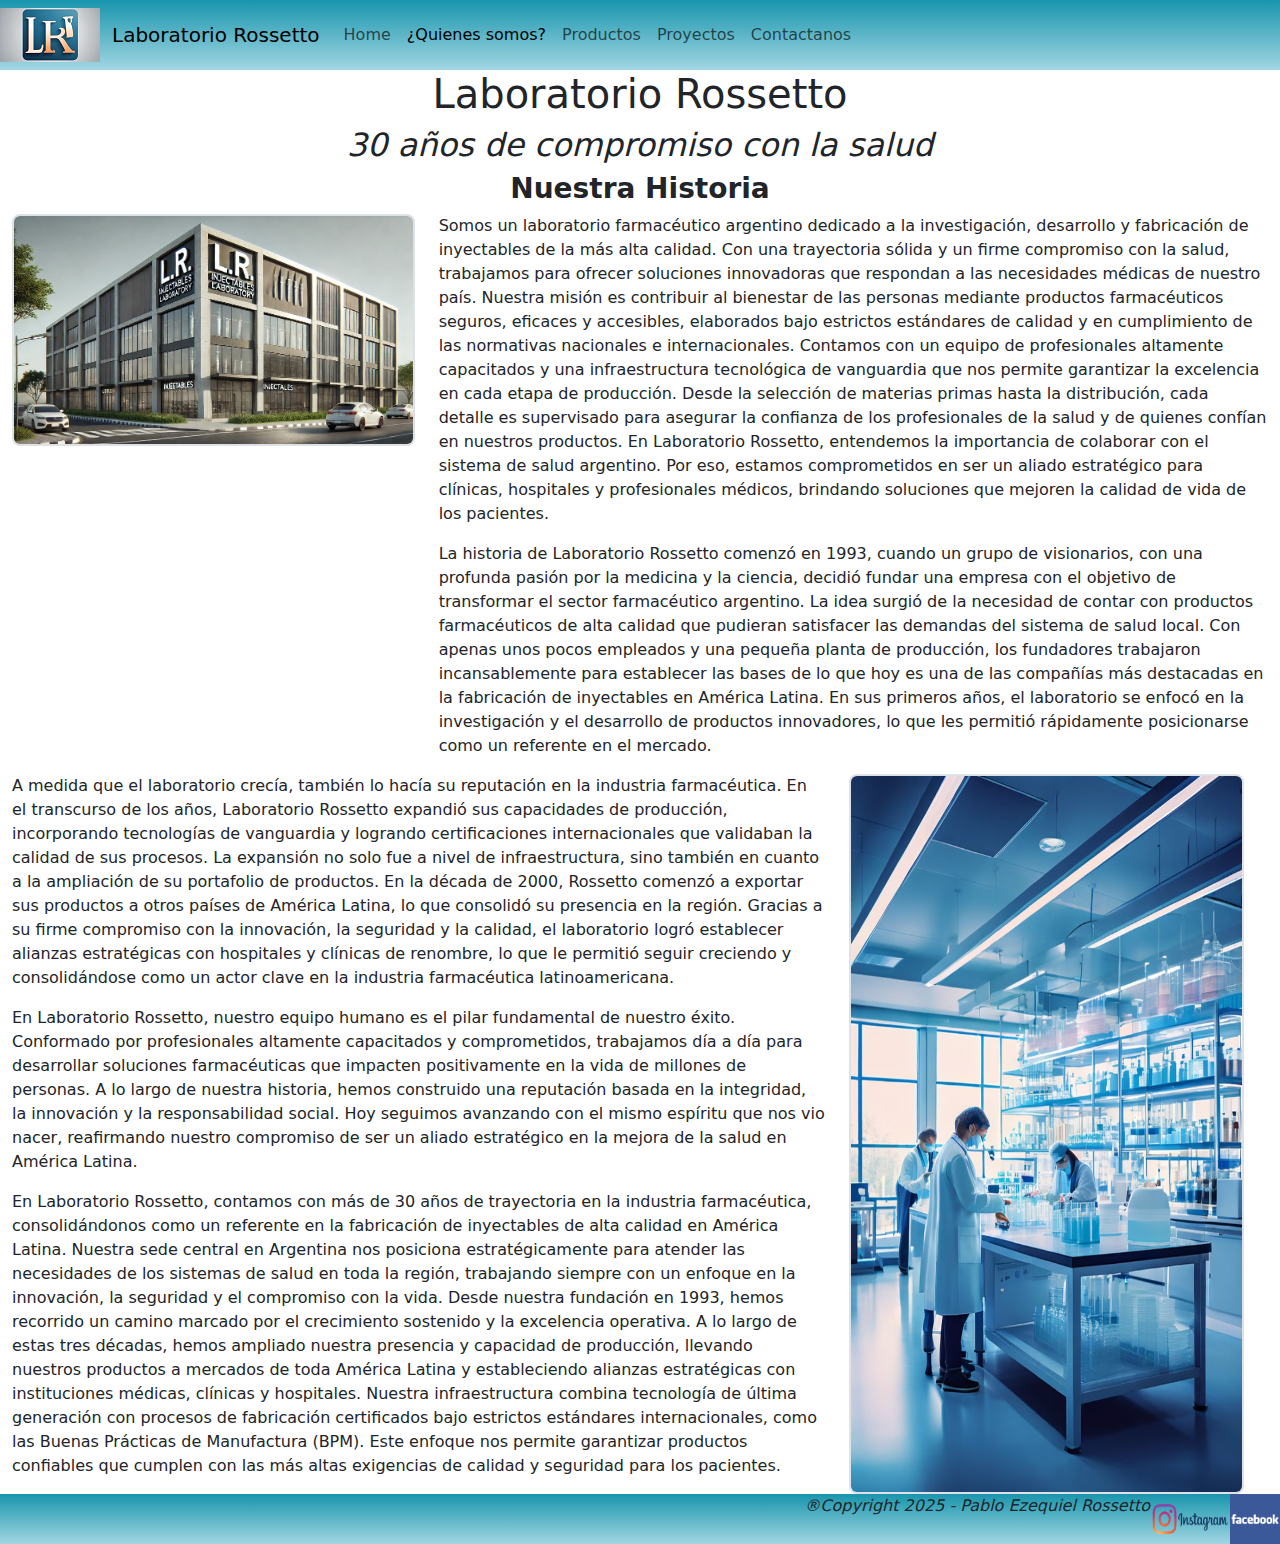
<file: Páginas/Quienes_somos.html>
<!DOCTYPE html>
<html lang="en">
<head>
    <meta charset="UTF-8">
    <meta name="viewport" content="width=device-width, initial-scale=1.0">
    <link rel="icon" href="../Complementos/Imagenes/logo-prestaña.png">
    <link rel="preconnect" href="https://fonts.googleapis.com">
    <link rel="preconnect" href="https://fonts.gstatic.com" crossorigin>
    <link href="https://fonts.googleapis.com/css2?family=Charm:wght@400;700&family=Ubuntu:ital,wght@0,300;0,400;0,500;0,700;1,300;1,400;1,500;1,700&display=swap" rel="stylesheet">
    <link href="https://cdn.jsdelivr.net/npm/bootstrap@5.3.3/dist/css/bootstrap.min.css" rel="stylesheet" integrity="sha384-QWTKZyjpPEjISv5WaRU9OFeRpok6YctnYmDr5pNlyT2bRjXh0JMhjY6hW+ALEwIH" crossorigin="anonymous">
    <link rel="stylesheet" href="/Estilos/Style.css">
    <title>LR-Quienes somos</title>
</head>
<body>
    <header>
        <nav class="navbar navbar-expand-lg bg-body-tertiary2">
            <div class="logo">
                <img src="../Complementos/Imagenes/Logo_pequeño.png" alt="Logo Laboratorio Rossetto">
            </div>
            <div class="container-fluid">
              <a class="navbar-brand" href="../Index.html">Laboratorio Rossetto</a>
              <button class="navbar-toggler" type="button" data-bs-toggle="collapse" data-bs-target="#navbarNav" aria-controls="navbarNav" aria-expanded="false" aria-label="Toggle navigation">
                <span class="navbar-toggler-icon"></span>
              </button>
              <div class="collapse navbar-collapse" id="navbarNav">
                <ul class="navbar-nav">
                  <li class="nav-item">
                    <a class="nav-link activo" href="../Index.html">Home</a>
                  </li>
                  <li class="nav-item">
                    <a class="nav-link active activo" aria-current="page" href="../Páginas/Quienes_somos.html">¿Quienes somos?</a>
                  </li>
                  <li class="nav-item">
                    <a class="nav-link activo" href="./Productos.html">Productos</a>
                  </li>
                  <li class="nav-item">
                    <a class="nav-link activo" href="../Páginas/Nuevos_proyectos.html">Proyectos</a>
                  </li>
                  <li class="nav-item">
                    <a class="nav-link activo" href="../Páginas/Contacto.html">Contactanos</a>
                  </li>
                </ul>
              </div>
            </div>
          </nav>
            </header>
            <main>
                <h1  class="text-center">Laboratorio Rossetto</h1>
                <h2  class="text-center"> <em>30 años de compromiso con la salud</em></h2>
                <section class="container-fluid">
                  <div class="row">
                <h3  class="text-center"><Strong>Nuestra Historia</Strong></h3>
                <article class="col-12 col-md-4">
                <img src="/Complementos/Imagenes/Frente_laboratorio.jpg" alt="Foto Frente laboratorio Rossetto" class="img-fluid border border-2 rounded-3">
                </article>
                <article class="col-12 col-md-8">
                  <p> Somos un laboratorio farmacéutico argentino dedicado a la investigación, desarrollo y fabricación de inyectables de la más alta calidad. Con una trayectoria sólida y un firme compromiso con la salud, trabajamos para ofrecer soluciones innovadoras que respondan a las necesidades médicas de nuestro país. Nuestra misión es contribuir al bienestar de las personas mediante productos farmacéuticos seguros, eficaces y accesibles, elaborados bajo estrictos estándares de calidad y en cumplimiento de las normativas nacionales e internacionales. Contamos con un equipo de profesionales altamente capacitados y una infraestructura tecnológica de vanguardia que nos permite garantizar la excelencia en cada etapa de producción. Desde la selección de materias primas hasta la distribución, cada detalle es supervisado para asegurar la confianza de los profesionales de la salud y de quienes confían en nuestros productos. En Laboratorio Rossetto, entendemos la importancia de colaborar con el sistema de salud argentino. Por eso, estamos comprometidos en ser un aliado estratégico para clínicas, hospitales y profesionales médicos, brindando soluciones que mejoren la calidad de vida de los pacientes.
                  </p>
                  <p>La historia de Laboratorio Rossetto comenzó en 1993, cuando un grupo de visionarios, con una profunda pasión por la medicina y la ciencia, decidió fundar una empresa con el objetivo de transformar el sector farmacéutico argentino. La idea surgió de la necesidad de contar con productos farmacéuticos de alta calidad que pudieran satisfacer las demandas del sistema de salud local. Con apenas unos pocos empleados y una pequeña planta de producción, los fundadores trabajaron incansablemente para establecer las bases de lo que hoy es una de las compañías más destacadas en la fabricación de inyectables en América Latina. En sus primeros años, el laboratorio se enfocó en la investigación y el desarrollo de productos innovadores, lo que les permitió rápidamente posicionarse como un referente en el mercado.
                  </p>
                </article>
                    <div class="row">
                      <article class="col-12 col-md-8">
                        <p>A medida que el laboratorio crecía, también lo hacía su reputación en la industria farmacéutica. En el transcurso de los años, Laboratorio Rossetto expandió sus capacidades de producción, incorporando tecnologías de vanguardia y logrando certificaciones internacionales que validaban la calidad de sus procesos. La expansión no solo fue a nivel de infraestructura, sino también en cuanto a la ampliación de su portafolio de productos. En la década de 2000, Rossetto comenzó a exportar sus productos a otros países de América Latina, lo que consolidó su presencia en la región. Gracias a su firme compromiso con la innovación, la seguridad y la calidad, el laboratorio logró establecer alianzas estratégicas con hospitales y clínicas de renombre, lo que le permitió seguir creciendo y consolidándose como un actor clave en la industria farmacéutica latinoamericana.</p>
                        <p>En Laboratorio Rossetto, nuestro equipo humano es el pilar fundamental de nuestro éxito. Conformado por profesionales altamente capacitados y comprometidos, trabajamos día a día para desarrollar soluciones farmacéuticas que impacten positivamente en la vida de millones de personas. A lo largo de nuestra historia, hemos construido una reputación basada en la integridad, la innovación y la responsabilidad social. Hoy seguimos avanzando con el mismo espíritu que nos vio nacer, reafirmando nuestro compromiso de ser un aliado estratégico en la mejora de la salud en América Latina.</p>
                        <p>En Laboratorio Rossetto, contamos con más de 30 años de trayectoria en la industria farmacéutica, consolidándonos como un referente en la fabricación de inyectables de alta calidad en América Latina. Nuestra sede central en Argentina nos posiciona estratégicamente para atender las necesidades de los sistemas de salud en toda la región, trabajando siempre con un enfoque en la innovación, la seguridad y el compromiso con la vida. Desde nuestra fundación en 1993, hemos recorrido un camino marcado por el crecimiento sostenido y la excelencia operativa. A lo largo de estas tres décadas, hemos ampliado nuestra presencia y capacidad de producción, llevando nuestros productos a mercados de toda América Latina y estableciendo alianzas estratégicas con instituciones médicas, clínicas y hospitales. Nuestra infraestructura combina tecnología de última generación con procesos de fabricación certificados bajo estrictos estándares internacionales, como las Buenas Prácticas de Manufactura (BPM). Este enfoque nos permite garantizar productos confiables que cumplen con las más altas exigencias de calidad y seguridad para los pacientes.</p>
                      </article>
                      <article class="col-12 col-md-4 d-flex justify-content-end">
                        <img src="../Complementos/Imagenes/laboratorio_mesada.png" alt="imagen mesada" class="img-fluid border border-2 rounded-3">
                      </article>
                    </div>              
                      </div>
                      </section>
            </main>
            <footer>
              <div class="pie">
                <em>®Copyright 2025 - Pablo Ezequiel Rossetto</em>
                <a href="https://www.instagram.com/"><img src="../Complementos/Imagenes/instagram.png" alt="Instagram" width="80" height="50"></a>
                <a href="https://www.facebook.com/?locale=es_LA"><img src="../Complementos/Imagenes/facebook.png" alt="Facebook" width="50" height="50"></a>
              </div>
            </footer>
            <script src="https://cdn.jsdelivr.net/npm/bootstrap@5.3.3/dist/js/bootstrap.bundle.min.js" integrity="sha384-YvpcrYf0tY3lHB60NNkmXc5s9fDVZLESaAA55NDzOxhy9GkcIdslK1eN7N6jIeHz" crossorigin="anonymous"></script>
        </body>
</html>
</file>
<file: styles/style.css>
@charset "UTF-8";
/*base*/
* {
  margin: 0;
  padding: 0;
  box-sizing: border-box;
}

p, h1, h2, h3, h4, h5 {
  font-family: "Poppins", serif;
  margin-left: 5px;
  margin-right: 5px;
}

/*utilities*/
@media (max-width: 1400px) {
  .imgtxt {
    width: 100%;
  }
  .imgfrontlab {
    width: 100%;
    display: flex;
    justify-content: center;
  }
}
@media (max-width: 800px) {
  .table {
    display: grid;
    grid-template-columns: 1fr;
    row-gap: 5px;
  }
}
/*components*/
.carousel-img-container {
  width: 100%;
  height: 400px;
  display: flex;
  justify-content: center; /* Centré las imágenes horizontalmente */
  align-items: center; /* Centré las imágenes verticalmente */
  overflow: hidden; /* Me saca sobrante de las imágenes */
}

.carousel-item img {
  width: 90%;
  height: 800px;
  object-fit: cover; /* ajusta la imagen sin distorsionarla */
}

.overlay-image {
  position: absolute; /* posiciona la imagen en relación al contenedor del carrusel */
  top: 50%; /* centré la imagen verticalmente */
  left: 50%; /* Centré la imagen horizontalmente */
  transform: translate(-50%, -50%); /* ajusta la imagen para que esté centrada exactamente */
  width: 400px;
  height: auto;
  z-index: 10; /* Pone que la imagen esté por encima del carrusel */
  opacity: 0.5;
}

.carousel-item img {
  height: 500px;
}

.cvdatos {
  display: block;
  justify-items: center;
  padding: 20px;
}

.gridcontacto {
  margin-left: 10px;
  margin-right: 10px;
}

.campform {
  border: solid 0.5px #A1d6e2;
}

fieldset {
  border: solid lightblue 2px;
  border-radius: 8px;
}

.camp {
  margin: 10px;
}

.formu {
  margin: 20px;
  padding: 20px;
  border: solid blue 5px;
}

.itemform {
  margin: 20px;
}

.btnsend, .btncv {
  border: solid 1px #1995AD;
  background: linear-gradient(to right, #abdde6, #f4f5f5);
  border-radius: 8px;
  margin: 5px;
  color: #09505e;
}
.btnsend:hover, .btncv:hover {
  background: linear-gradient(to left, #abdde6, #e6fcfc);
  color: #09505e;
  border: solid 1px #1995AD;
  transform: translate(0px, 2px);
}
.btnsend:active, .btncv:active {
  background: linear-gradient(to left, #abdde6, #e6fcfc);
  color: #09505e;
  border: solid 1px #1995AD;
}
.btnsend:focus, .btncv:focus {
  background: linear-gradient(to left, #abdde6, #e6fcfc);
  color: #09505e;
  border: solid 1px #1995AD;
}

.titledev {
  background: linear-gradient(to right, #abdde6, #f4f5f5);
  border: 1px #1995AD solid;
  text-align: center;
  text-decoration: underline;
}

.table {
  display: grid;
  grid-template-columns: 1fr 1fr 1fr;
  grid-template-rows: auto;
  column-gap: 20px;
  text-align: center;
}
.table a {
  text-decoration: none;
  text-transform: uppercase;
  border: 1px #1995AD solid;
  border-radius: 8px;
  color: rgb(87, 87, 87);
}
.table a:hover {
  background: linear-gradient(to right, #abdde6, #f4f5f5);
}

.imagen-desarrollos {
  height: 200px;
  width: auto;
  margin-left: 20px;
  margin-right: 20px;
}

.desplegable {
  border: solid 2px;
  border-color: rgb(182, 216, 228);
  border-radius: 8px;
  background-color: #fdfdff;
  margin-left: 5px;
  margin-right: 5px;
}
.desplegable:hover {
  background: linear-gradient(to right, #abdde6, #f4f5f5);
  color: #09505e;
}
.desplegable:focus {
  background: linear-gradient(to right, #abdde6, #f4f5f5);
  color: #09505e;
}

.desplegado {
  background: linear-gradient(to right, #abdde6, #f4f5f5);
}

.accordion-button:focus {
  box-shadow: none;
  outline: none;
}

.card-body {
  width: 310px;
}

.card-img-top {
  margin: 1px;
  border-radius: 8px;
  width: 310px;
  height: auto;
}

.card-title {
  text-align: center;
  text-decoration: underline;
}

.card-text {
  color: rgb(87, 87, 87);
  text-align: center;
}

.card {
  width: 310px;
  height: auto;
  border: solid 2px rgb(207, 207, 207);
  border-radius: 8px;
}

.btninfo {
  border: solid 1px #1995AD;
  background: linear-gradient(to right, #abdde6, #f4f5f5);
  border-radius: 8px;
  margin: 5px;
  color: #09505e;
}
.btninfo:hover {
  background: linear-gradient(to left, #abdde6, #e6fcfc);
  color: #09505e;
  border: solid 1px #1995AD;
  transform: translate(0px, 2px);
}
.btninfo:active {
  background: linear-gradient(to left, #abdde6, #e6fcfc);
  color: #09505e;
  border: solid 1px #1995AD;
}
.btninfo:focus {
  background: linear-gradient(to left, #abdde6, #e6fcfc);
  color: #09505e;
  border: solid 1px #1995AD;
}

.pqe {
  margin: 20px;
}

.bg-body-tertiary2 {
  background: radial-gradient(circle, #abdde6 10%, #f4f5f5 30%, #abdde6 50%);
}

.activo:hover {
  text-decoration: underline;
  border: 1px #abdde6 solid;
  border-radius: 8px;
  animation: botonvbr 1s linear 0s infinite normal;
}
.activo:active {
  color: #09505e;
}

@keyframes aparicion-logo {
  0% {
    opacity: 0;
  }
  20% {
    opacity: 0.2;
  }
  40% {
    opacity: 0.4;
  }
  60% {
    opacity: 0.6;
  }
  80% {
    opacity: 0.8;
  }
  100% {
    opacity: 1;
  }
}
.logoapear {
  animation: aparicion-logo 1.5s linear 0s 1 normal;
}

footer {
  display: flex;
  justify-content: center;
  background: radial-gradient(circle, #abdde6 10%, #f4f5f5 30%, #abdde6 50%);
}

.rs {
  width: 50px;
  height: 50px;
}

.titulos {
  background: radial-gradient(circle, #abdde6 10%, #f4f5f5 30%, #abdde6 50%);
  background-size: 100% 60px;
}

/*# sourceMappingURL=style.css.map */
</file>
<file: Estilos/Style.css>
*{
    margin: 0;
    padding: 0;
    box-sizing: border-box;
}
.bg-body-tertiary2{
    background: linear-gradient(to bottom, #1995AD, #A1d6e2) ;
}
.activo:hover{
    text-decoration: underline;
}
.carousel-img-container {
    width: 100%;
    height: 400px; 
    display: flex;
    justify-content: center; /* Centré las imágenes horizontalmente */
    align-items: center; /* Centré las imágenes verticalmente */
    overflow: hidden; /* Me saca sobrante de las imágenes */
  }
  .carousel-item img {
    width: 90%;
    height: 800px; 
    object-fit: cover; /* ajusta la imagen sin distorsionarla */
  }
  .overlay-image {
    position: absolute; /* Posiciona la imagen en relación al contenedor del carrusel */
    top: 50%; /* Centré la imagen verticalmente */
    left: 50%; /* Centré la imagen horizontalmente */
    transform: translate(-50%, -50%); /* Ajusta la imagen para que esté centrada exactamente */
    width: 400px; 
    height: auto; 
    z-index: 10; /* Pone que la imagen esté por encima del carrusel */
    opacity: 0.8;
  }
.pie{
    display: flex;
    justify-content: right;
    background: linear-gradient(to bottom, #1995AD, #A1d6e2);
}
.pqe {
    margin: 20px;
}
.desplegable{
  border: solid 2px;
  border-color: rgb(182, 216, 228) ;
  border-radius: 5;
  background-color:#fdfdff;
}
.desplegable:hover{
  background: linear-gradient( to right, #abdde6, #f4f5f5)
}
.desplegado{
  background: linear-gradient( to right, #abdde6, #f4f5f5)
}
.accordion-button:focus {
  box-shadow: none;
  outline: none;
}
.card-img-top{
  padding: 20px;
  border: solid 2px rgb(191, 251, 255);
  border-radius: 5px;
}
</file>
